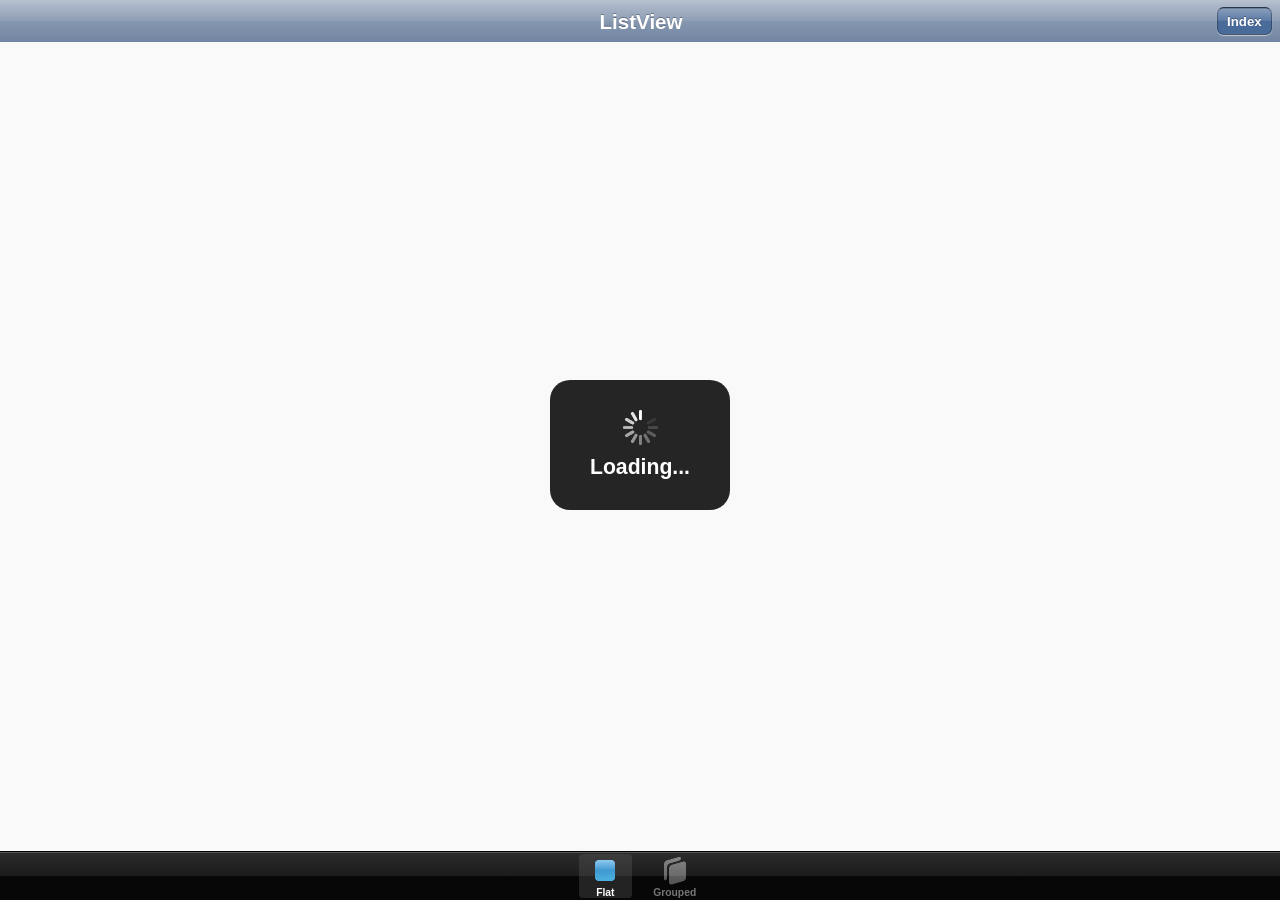
<file: NiCris.Mobile.Html.Product/index.html>
﻿<!DOCTYPE html PUBLIC "-//W3C//DTD XHTML 1.0 Transitional//EN" "http://www.w3.org/TR/xhtml1/DTD/xhtml1-transitional.dtd">
<html xmlns="http://www.w3.org/1999/xhtml">

<head>
    <title></title>
    <link href="Content/kendo/kendo.mobile.all.min.css" rel="stylesheet" type="text/css" />
    <script src="Scripts/kendo/jquery.min.js" type="text/javascript"></script>
    <script src="Scripts/kendo/kendo.mobile.min.js" type="text/javascript"></script>
</head>

<body>
    <!--This is the Flat ListView-->
    <div data-role="view" id="flat" data-init="mobileProductDataBind" data-title="ListView" data-layout="databinding">
        <ul id="flat-listview"></ul>
    </div>

    <!--This is the Grouped ListView-->
    <div data-role="view" id="grouped" data-init="mobileProductGroupedDataBind" data-transition="" data-title="ListView" data-layout="databinding">
         <ul id="grouped-listview"></ul>
    </div>

    <!--This is the application layout-->
    <div data-role="layout" data-id="databinding">
        <header data-role="header">
            <div data-role="navbar">
                <span data-role="view-title"></span>
                <a data-align="right" data-role="button" class="nav-button" href="#index">Index</a>
            </div>
        </header>

        <div data-role="footer">
            <div data-role="tabstrip">
                <a href="#flat" data-icon="stop">Flat</a>
                <a href="#grouped" data-icon="organize">Grouped</a>
            </div>
        </div>
    </div>

    <!--This is the template for the Flat ListView-->
    <script type="text/x-kendo-template" id="listviewHeadersTemplate">
        <h3 class="item-title">#= Name #</h3>
        <p class="item-info">#= kendo.format('{0:c}', Price) #</p>
        <p>#= Category.CategoryName #</p>
    </script>

    <script>
        // The base remote Url
        var base_url = "http://localhost:55689";

        // Create a reusable shared Transport object
        var productTransport = new kendo.data.RemoteTransport({
            read: {
                url: base_url + "/api/product",
                dataType: 'jsonp',              // jsonp is necessary here for cross domain calls, not just json
                type: 'GET'
            }
        });

        // Create a reusable shared DataSource object
        var datasource = new kendo.data.DataSource({
            transport: productTransport
        });

        // This function is data-bound to the flat listview
        function mobileProductDataBind() {
            $("#flat-listview").kendoMobileListView({
                dataSource: datasource,
                template: kendo.template($("#listviewHeadersTemplate").html())
            });
        }

        // This function is data-bound to the grouped listview
        function mobileProductGroupedDataBind() {
            $("#grouped-listview").kendoMobileListView({
                dataSource: kendo.data.DataSource.create({
                    transport: productTransport, 
                    group: { field: "Category.CategoryName"}
                }),
                template: "#= Name # - #= kendo.format('{0:c}', Price) #",
                fixedHeaders: true
            });
        }
    </script>

    <script>
        window.kendoMobileApplication = new kendo.mobile.Application(document.body);
    </script>

</body>
</html>
</file>
<file: NiCris.Mobile.Html.Product/Content/kendo/kendo.mobile.all.min.css>
/*
* Kendo UI Mobile v2012.2.710 (http://kendoui.com)
* Copyright 2012 Telerik AD. All rights reserved.
*
* Kendo UI Mobile commercial licenses may be obtained at http://kendoui.com/mobile-license
* If you do not own a commercial license, this file shall be governed by the trial license terms.
*/
.km-root{font-size:.92em}.km-tablet{font-size:1em}*:focus{outline:0}.km-root,.km-vertical,.km-horizontal{width:100%;height:100%;-ms-content-zooming:none;-webkit-user-select:none;-webkit-text-size-adjust:none;-moz-text-size-adjust:none;text-size-adjust:none}.km-vertical,.km-horizontal{display:table\9}.km-root>*,.km-header *,.km-footer *{margin:0;padding:0}.km-root *{-webkit-touch-callout:none;-webkit-tap-highlight-color:rgba(0,0,0,0)}.km-view{top:0;left:0;position:absolute;display:-moz-box;display:-webkit-box;display:-ms-box;display:box;height:100%;width:100%;display:table\9;-moz-box-orient:vertical;-webkit-box-orient:vertical;-ms-box-orient:vertical;box-orient:vertical;vertical-align:top}:-moz-any(.km-view,.km-vertical,.km-horizontal){overflow:hidden;position:relative}.km-splitview :-moz-any(.km-pane){overflow:hidden;position:relative}.km-content{-moz-box-flex:1;-webkit-box-flex:1;-ms-box-flex:1;box-flex:1;-moz-box-align:stretch;-webkit-box-align:stretch;-ms-box-align:stretch;box-align:stretch;display:block;width:auto;overflow:hidden;position:relative;display:table-row\9}:-moz-any(.km-content,.km-scroll-container,.km-scrollview){width:0;display:-moz-box;-moz-box-orient:vertical}.km-content p,.km-content h1,.km-content h2,.km-content h3,.km-content h4,.km-content h5,.km-content h6{margin-left:1em;margin-right:1em;margin-left:1rem;margin-right:1rem}.km-header,.km-footer{display:block;display:-moz-box;display:table-row\9;height:1px\9;-moz-box-orient:vertical;width:100%}.km-header{padding:0}.km-footer{background:#1a1a1a}[data-role="layout"]{display:none}.km-tabstrip{-moz-box-align:start;-webkit-box-align:start;-ms-box-align:start;box-align:start;-moz-box-orient:horizontal;-webkit-box-orient:horizontal;-ms-box-orient:horizontal;box-orient:horizontal;-moz-box-pack:start;display:table-row\9;padding:0}.km-header,.km-footer{position:relative;z-index:1}@media all and (-webkit-min-device-pixel-ratio:10000),not all and (-webkit-min-device-pixel-ratio:0){.km-view{display:table}.km-header,.km-footer,.km-content{display:table-row}.km-header,.km-footer{height:1px}}.km-view-title{display:none}.km-toolbar,.km-navbar,.km-button,.km-buttongroup,.km-tabstrip,.km-blackberry li.km-actionsheet-cancel>a{background-origin:border-box;position:relative;display:inline-block;padding:.4em .7em;margin:.1em;margin:.1rem;overflow:visible;border-radius:5pt;-moz-border-radius:5pt;-webkit-border-radius:5pt;text-shadow:0 -1px rgba(0,0,0,0.3);text-decoration:none}.km-toolbar,.km-navbar,.km-buttongroup,.km-tabstrip{padding:.4rem .7rem}.km-horizontal .km-toolbar,.km-horizontal .km-navbar{padding:0 .7rem}.km-horizontal .km-tabstrip{padding:.2rem .7rem}.km-button{cursor:pointer;outline:0}.km-switch input[type=checkbox]{display:none}.km-switch,.km-checkbox{text-align:left;font-size:1em;font-size:1rem;display:inline-block;width:6.4em;width:6.4rem;height:2em;height:2rem;line-height:2em;line-height:2rem;position:relative;overflow:hidden}.km-switch-wrapper,.km-slider-wrapper{display:block;height:100%;width:100%;overflow:hidden;border-radius:6px}.km-switch-background,.km-slider-background{display:block;margin:0 1px 1px -5em;height:100%;width:200%}.km-switch-container{top:0;left:0;position:absolute;display:block;height:100%;width:100%;overflow:hidden;background:transparent;border-radius:4px;-moz-border-radius:4px;-webkit-border-radius:4px;-moz-box-sizing:border-box;-webkit-box-sizing:border-box;box-sizing:border-box}.km-checkbox{width:1.8em;height:1.8em;width:1.8rem;height:1.8rem}.km-checkbox-checked:after{content:"\a0";display:block;width:100%;height:100%}.km-switch-handle{top:0;left:0;width:2.72em;height:100%;display:inline-block;margin:-1px 0 0 -1px;border-radius:5px;-moz-border-radius:5px;-webkit-border-radius:5px;box-shadow:0 0 3px 0 rgba(0,0,0,0.5);-webkit-box-shadow:0 0 3px 0 rgba(0,0,0,0.5)}.km-switch-label-on,.km-switch-label-off{display:block;width:130%;text-align:center;position:absolute}.km-switch-label-off{left:104%}.km-switch-label-on{left:-134%;text-shadow:0 -1px 0 rgba(0,0,0,0.5)}.km-badge,.km-detail{text-decoration:none;display:inline-block;vertical-align:middle;overflow:hidden;text-align:center;position:absolute;z-index:1;top:-1em;top:-.6rem;right:-0.8em;right:-.4rem;width:1.6em;height:1.6em;width:1rem;height:1rem;text-shadow:none}.km-detail{position:absolute;float:right;right:.8rem;top:50%;margin-top:-0.7em;margin-top:-.7rem;width:1.7em;height:1.7em;width:1.1rem;height:1.1rem}:-moz-any(.km-detail){width:1rem;height:1rem}.km-detail:after,.km-detail:before,.km-listview-link:after{width:.3em;height:.3em;width:.4rem;height:.4rem;content:"\a0";display:inline-block;vertical-align:middle}.km-listview-link:after,.km-detaildisclose:after{margin-left:-0.2em;margin-left:-.2rem;border:0 solid #FFF;border-width:.24em .24em 0 0;border-width:.24rem .24rem 0 0;-webkit-transform:rotate(45deg);-moz-transform:rotate(45deg);-ms-transform:rotate(45deg);-o-transform:rotate(45deg);transform:rotate(45deg)}.km-detaildisclose:before{display:none}.km-rowdelete:after,.km-rowinsert:after,.km-rowinsert:before,.km-contactadd:after,.km-contactadd:before{width:.6em;height:.1em;width:.7rem;height:.2rem;background:#FFF;margin-left:-0.18em;margin-left:-.28rem}.km-rowdelete:after{margin-left:-0.28em;margin-left:-.38rem}.km-rowinsert:after,.km-contactadd:after{width:.1em;height:.6em;width:.2rem;height:.7rem;margin-left:-0.34em;margin-left:-.44rem}.km-button::-moz-focus-inner{padding:0;border:0}.km-badge:-moz-first-node,:-moz-first-node ~ .km-badge{right:-0.5em;top:-1em}.km-root .km-buttongroup{padding:0;border-radius:0;-moz-border-radius:0;-webkit-border-radius:0;box-shadow:none;-webkit-box-shadow:none;border-color:transparent;background:0;white-space:nowrap;display:table}.km-buttongroup>.km-button{display:table-cell}.km-root .km-buttongroup .km-button{margin:0;border-width:1px 0 1px 1px;border-radius:0;-moz-border-radius:0;-webkit-border-radius:0}.km-root .km-view .km-buttongroup .km-button:first-child{-webkit-border-bottom-left-radius:5pt;-webkit-border-top-left-radius:5pt;border-radius:5pt 0 0 5pt;-moz-border-radius:5pt 0 0 5pt;-webkit-border-radius:5pt 0 0 5pt}.km-root .km-view .km-buttongroup .km-button:last-child{border-right-width:1px;-webkit-border-bottom-right-radius:5pt;-webkit-border-top-right-radius:5pt;border-radius:0 5pt 5pt 0;-moz-border-radius:0 5pt 5pt 0;-webkit-border-radius:0 5pt 5pt 0}.km-scrollview{white-space:nowrap;overflow:hidden;width:100%}.km-scrollview>div>*{-webkit-transform:translatez(0)}.km-scrollview>div>[data-role=page]{display:inline-block;min-height:1px}.km-pages{text-align:center;margin:0;padding:0}.km-pages li{display:inline-block;width:.5em;height:.55em;margin:0 .3em}.km-ios .km-buttongroup .km-button{font-size:1.2em;font-weight:bold}.km-ios .km-state-disabled .km-button,.km-android .km-state-disabled .km-button,.km-blackberry .km-state-disabled .km-button,.km-meego .km-state-disabled .km-button{color:#aaa;text-shadow:none}.km-tabstrip,.km-toolbar,.km-navbar{display:block;padding:.8em;margin:0;width:100%;border-width:0;-moz-box-sizing:border-box;-webkit-box-sizing:border-box;box-sizing:border-box;border-radius:0;-moz-border-radius:0;-webkit-border-radius:0}.km-tabstrip{text-align:center;word-spacing:-1em}.km-tabstrip .km-button{word-spacing:normal;box-shadow:none;-webkit-box-shadow:none}@media screen and (-webkit-min-device-pixel-ratio:0){.km-tabstrip{word-spacing:normal;width:100%}.km-buttongroup>.km-button{display:inline-block}}.km-toolbar,.km-navbar{padding:0 .5em;-moz-box-flex:1;-webkit-box-flex:1;-ms-box-flex:1;box-flex:1;position:relative;overflow:hidden;display:block;border-width:0 0 1px 0}.km-root div:-moz-any(.km-toolbar,.km-navbar){overflow:visible}.km-navbar .km-view-title,.km-toolbar .km-button,.km-navbar .km-button{margin-top:.5em;margin-top:.5rem;margin-bottom:.5em;margin-bottom:.5rem}.km-horizontal .km-navbar .km-view-title,.km-horizontal .km-toolbar .km-button,.km-horizontal .km-navbar .km-button{margin-top:.3em;margin-top:.3rem;margin-bottom:.3em;margin-bottom:.3rem}.km-tabstrip .km-button{font:bold 1em Helvetica,sans-serif;color:#a8a8a8;padding:.4em .8em;border-width:0;border-color:transparent;background:0;margin:0;text-align:center}.km-tabstrip .km-badge{font-size:.8em;font-weight:normal}.km-tabstrip .km-button:first-child{border-left:0}.km-tabstrip .km-button:last-child{border-right:0}.km-listview-wrapper>ul:not(.km-listview){margin:0 auto}.km-list,.km-listview{padding:0;margin:0;list-style-type:none}.km-listinset,.km-listgroupinset{margin:1em}.km-listinset,.km-listgroupinset .km-list{overflow:hidden}.km-listview .km-switch{margin-top:-0.95em;margin-top:-.95rem;position:absolute;right:.8em;right:.8rem;top:50%}.km-listview .km-list{text-indent:0}.km-list>li,.km-root .km-listview-link,.km-root .km-listview-label{margin:0;display:block;position:relative;list-style-type:none;vertical-align:middle;-moz-box-sizing:border-box;-webkit-box-sizing:border-box;box-sizing:border-box;padding:.5em .7em;text-shadow:none}.km-group-title{display:block;font-weight:bold;padding:.2em 0;text-indent:.8em}.km-listgroupinset .km-group-title{margin-top:1em;line-height:1.65em}.km-root .km-content .km-list>li:first-child{border-top:0}.km-root .km-content .km-list>li:last-child{border-bottom:0}.km-root .km-listview-link,.km-root .km-listview-label{text-decoration:none;margin:-0.5em -0.7em}.km-listview-link:after,.km-listview-label:after{border-color:#777;content:"\a0";display:block;position:absolute;right:1em;right:1rem;top:50%;margin-top:-0.25em;margin-top:-.25rem}.km-scroller-pull{width:100%;display:block;position:absolute;line-height:60px;font-size:1.4em;text-align:center;-webkit-transform:translate3d(0,-60px,0);-moz-transform:translate3d(0,-60px,0);-ms-transform:translate3d(0,-60px,0);-o-transform:translate3d(0,-60px,0);transform:translate3d(0,-60px,0)}.km-scroller-pull .km-template{display:inline-block;width:200px;text-align:left}.km-load-more .km-icon,.km-root .km-scroller-pull .km-icon{display:inline-block;height:2em;margin-right:1em;vertical-align:middle;width:2em;-webkit-transform:rotate(0deg);-moz-transform:rotate(0deg);-ms-transform:rotate(0deg);-o-transform:rotate(0deg);transform:rotate(0deg);-webkit-transition:-webkit-transform 300ms linear;-moz-transition:-moz-transform 300ms linear;-ms-transition:-ms-transform 300ms linear;-o-transition:-o-transform 300ms linear;transition:transform 300ms linear}.km-root .km-scroller-release .km-icon{-webkit-transform:rotate(180deg);-moz-transform:rotate(180deg);-ms-transform:rotate(180deg);-o-transform:rotate(180deg);transform:rotate(180deg)}.km-root .km-scroller-refresh .km-icon{-webkit-transition:none;-moz-transition:none;-ms-transition:none;-o-transition:none;transition:none}.km-default-content{padding:1em}.km-item label:before,.km-item label.km-item-checked:after{position:absolute;content:" ";display:block;top:50%;left:.6em;width:36px;height:36px;margin-top:-18px}.km-detail .km-text{display:none}.km-detail .km-icon,.km-button .km-icon,.km-list .km-icon,.km-ios .km-button .km-icon{width:1.1em;height:1.1em;margin-left:-0.3em;margin-right:.3em;vertical-align:text-top;display:inline-block;background-size:auto 100%}.km-root .km-view .km-notext{margin-left:0;margin-right:0}.km-list .km-switch{position:absolute;top:50%;right:.8em;right:.8rem;margin-top:-1em;margin-top:-1rem}.km-detail .km-icon{top:20%;left:20%;width:60%;height:60%;margin:0;position:absolute;-moz-box-sizing:border-box;-webkit-box-sizing:border-box;box-sizing:border-box}.km-buttongroup .km-button .km-icon{width:1em;height:1em;margin:0 .16em 0 0}.km-tabstrip .km-button .km-icon{width:4em;height:4em;width:2.5rem;height:2.5rem;margin:0 auto;display:block}.km-phone .km-tabstrip .km-icon{height:2.2rem;width:2.2rem}.km-phone .km-horizontal .km-tabstrip .km-icon{height:2rem;width:2rem}.km-slider{width:10em;height:.6em;line-height:.6em;position:relative;padding:.5em .7em;display:inline-block;vertical-align:middle}.km-slider-container{top:0;left:0;margin:0;width:100%;height:100%;display:block;position:absolute;border-radius:5px;-moz-border-radius:5px;-webkit-border-radius:5px}.km-slider-handle{top:0;left:0;width:1.25em;height:1.25em;display:block;position:absolute;border-radius:1em;-moz-border-radius:1em;-webkit-border-radius:1em;box-shadow:0 1px 1px rgba(0,0,0,0.5);-webkit-box-shadow:0 1px 1px rgba(0,0,0,0.5)}.km-slider-wrapper{border-radius:5px;-moz-border-radius:5px;-webkit-border-radius:5px}.km-slider-background{width:24em;margin-left:-12em}.km-touch-scrollbar{position:absolute;visibility:hidden;z-index:200000;height:.3em;width:.3em;background-color:#333;opacity:0;border-radius:.4em;-moz-border-radius:.4em;-webkit-border-radius:.4em;-webkit-transform-origin:0 0;-moz-transform-origin:0 0;-ms-transform-origin:0 0;-o-transform-origin:0 0;transform-origin:0 0;-webkit-transition:opacity .3s linear;-moz-transition:opacity .3s linear;-ms-transition:opacity .3s linear;-o-transition:opacity .3s linear;transition:opacity .3s linear}.km-vertical-scrollbar{height:100%;right:1px;top:0}.km-horizontal-scrollbar{width:100%;left:0;bottom:1px}.km-scrollview,.km-scroll-container{-moz-user-select:none;-webkit-user-select:none;user-select:none;-moz-user-select:-moz-none;-webkit-margin-collapse:separate}.km-scroll-wrapper{position:relative}.km-scroll-header{position:absolute;z-index:1001;width:100%;top:0;left:0}.km-leftitem,.km-rightitem{z-index:1;position:relative;float:right}.km-leftitem{float:left}.km-root .km-leftitem ~ .km-view-title,.km-root .km-rightitem ~ .km-view-title{position:absolute;left:0}.km-dialog{position:absolute;min-width:19em;max-width:25em;overflow:hidden;border-radius:1em;-moz-border-radius:1em;-webkit-border-radius:1em}.km-dialog-title{position:static;float:none;height:2.6em;margin-top:-2.6em;font-size:1.22em;line-height:3em;border-radius:1em;-moz-border-radius:1em;-webkit-border-radius:1em}.km-dialog:before{content:"\a0";display:block;overflow:visible;width:100%;height:3em;opacity:.2}.km-dialog-content{font-weight:normal;min-height:2em;text-align:center}.km-dialog .km-button{display:block;margin:.4em;font-size:1.3em;text-align:center;padding:.44em;-moz-user-select:none;-webkit-user-select:none;user-select:none;border-radius:4px;-moz-border-radius:4px;-webkit-border-radius:4px}.km-loader{top:50%;left:50%;width:180px;height:130px;opacity:.85;z-index:100000;padding:30px 30px;position:absolute;margin-top:-70px;margin-left:-90px;-moz-box-sizing:border-box;-webkit-box-sizing:border-box;box-sizing:border-box;background-color:black;border-radius:20px;-moz-border-radius:20px;-webkit-border-radius:20px}.km-loader h1{font-size:1.6em;color:white;text-align:center;margin-top:10px}.km-loader .km-loading,.km-load-more .km-icon,.km-scroller-refresh .km-icon{background-color:#fff;animation:km-spin 1s infinite linear;-moz-animation:km-spin 1s infinite linear;-webkit-animation:km-spin 1s infinite linear;display:block;margin:0 auto;width:35px;height:35px}@-webkit-keyframes km-spin{from{-webkit-transform:rotate(0deg)}to{-webkit-transform:rotate(360deg)}}@-moz-keyframes km-spin{from{-moz-transform:rotate(0deg)}to{-moz-transform:rotate(360deg)}}@-webkit-keyframes km-ios-spin{0%{-webkit-transform:rotate(0deg)}8.32%{-webkit-transform:rotate(0deg)}8.33%{-webkit-transform:rotate(30deg)}16.65%{-webkit-transform:rotate(30deg)}16.66%{-webkit-transform:rotate(60deg)}24.99%{-webkit-transform:rotate(60deg)}25%{-webkit-transform:rotate(90deg)}33.32%{-webkit-transform:rotate(90deg)}33.33%{-webkit-transform:rotate(120deg)}41.65%{-webkit-transform:rotate(120deg)}41.66%{-webkit-transform:rotate(150deg)}49.99%{-webkit-transform:rotate(150deg)}50%{-webkit-transform:rotate(180deg)}58.32%{-webkit-transform:rotate(180deg)}58.33%{-webkit-transform:rotate(210deg)}66.65%{-webkit-transform:rotate(210deg)}66.66%{-webkit-transform:rotate(240deg)}74.99%{-webkit-transform:rotate(240deg)}75%{-webkit-transform:rotate(270deg)}83.32%{-webkit-transform:rotate(270deg)}83.33%{-webkit-transform:rotate(300deg)}91.65%{-webkit-transform:rotate(300deg)}91.66%{-webkit-transform:rotate(330deg)}99.99%{-webkit-transform:rotate(330deg)}100%{-webkit-transform:rotate(360deg)}}.km-list input[type=password],.km-list input[type=search],.km-list input[type=number],.km-list input[type=tel],.km-list input[type=url],.km-list input[type=email],.km-list input[type=text]:not(.k-input),.km-list input[type=month],.km-list input[type=color],.km-list input[type=week],.km-list input[type=date],.km-list input[type=time],.km-list input[type=datetime],.km-list select:not([multiple]),.km-list .k-dropdown{width:50%;-moz-box-sizing:border-box;-webkit-box-sizing:border-box;box-sizing:border-box}.km-root input:not([type=button]):not([type=submit]):not([type=reset]):not([type=image]):not([type=checkbox]):not([type=radio]):not(.k-input):not(.k-button),.km-root select:not([multiple]),.km-root .k-dropdown{font-size:1.2rem}.km-list input[type=checkbox],.km-list input[type=radio]{-moz-appearance:none;-webkit-appearance:none;background:0}.km-root input{-moz-user-select:text;-webkit-user-select:text;user-select:text}.km-root input[readonly],.km-root select:not([multiple]){-moz-user-select:none;-webkit-user-select:none;user-select:none}.km-root .km-list input:not([type=button]):not([type=submit]):not([type=reset]):not([type=image]):not(.k-input):not(.k-button),.km-root .km-list select:not([multiple]),.km-root .km-list .k-dropdown{position:absolute;right:.8em;top:50%;line-height:normal;margin-top:-0.5em;z-index:1}.km-root .km-list input:not([type=button]):not([type=submit]):not([type=reset]):not([type=image]):not([type=checkbox]):not([type=radio]):not(.k-input):not(.k-button),.km-root .km-list select:not([multiple]),.km-root .km-list .k-dropdown{right:0;margin-top:-0.95em}.km-root .k-dropdown-wrap{display:inline-block}.km-root .km-listview-label:after,.km-root input ~ .km-listview-link:after,.km-root select ~ .km-listview-link:after,.km-root .k-dropdown ~ .km-listview-link:after{display:none}.km-root .k-dropdown select,.km-root .k-dropdown .k-select{display:none}.km-root .km-popup .k-item,.km-actionsheet>li{list-style-type:none;padding:inherit 1em;border-bottom:1px solid #555;-moz-box-sizing:border-box;-webkit-box-sizing:border-box;box-sizing:border-box}.km-actionsheet>li{line-height:2em;border-bottom:0}.km-root .km-popup .k-list,.km-actionsheet{padding:0;margin:0}.km-root .km-popup .k-item:last-child,.km-actionsheet>li:last-child{border:0}.km-shim{left:0;bottom:0;position:absolute;width:100%;height:100%;background:rgba(0,0,0,0.6);z-index:10001;-moz-box-sizing:border-box;-webkit-box-sizing:border-box;box-sizing:border-box}.km-shim .k-animation-container,.km-actionsheet-wrapper{width:100%;box-shadow:none;-webkit-box-shadow:none;border:0}.km-shim .k-animation-container{width:auto}.km-listview-label input[type=radio],.km-listview-label input[type=checkbox]{border:0;font-size:inherit;width:1em;height:.9em}.km-load-more{display:block;padding:.3em 0 1.2em;height:2.6em;text-align:center}.km-root div.km-splitview{-moz-box-orient:horizontal;-webkit-box-orient:horizontal;-ms-box-orient:horizontal;box-orient:horizontal;-moz-box-direction:normal;-webkit-box-direction:normal;-ms-box-direction:normal;box-direction:normal}.km-root .km-splitview.km-split-vertical{-moz-box-orient:vertical;-webkit-box-orient:vertical;-ms-box-orient:vertical;box-orient:vertical}.km-splitview>.km-pane{-moz-box-flex:2;-webkit-box-flex:2;-ms-box-flex:2;box-flex:2}.km-splitview>.km-pane:first-child{-moz-box-flex:1;-webkit-box-flex:1;-ms-box-flex:1;box-flex:1}.km-split-horizontal>.km-pane{height:100%}.km-pane{position:relative}.km-popup-wrapper,.km-modalview-wrapper{z-index:10001;position:relative;overflow:hidden;background:0;border:0;box-shadow:none;-webkit-box-shadow:none}.km-popup-overlay{position:absolute;width:100%;height:100%;z-index:10000}.km-popup-arrow,.km-popup-arrow:after,.km-down .km-popup-arrow:before{position:absolute;width:15px;height:15px;top:0;left:0;z-index:2}.km-left .km-popup-arrow,.km-right .km-popup-arrow{margin-top:-8px}.km-up .km-popup-arrow,.km-down .km-popup-arrow{margin-left:-8px}.km-popup-arrow:after,.km-down .km-popup-arrow:before{display:block;content:"\a0";width:0;height:0}.km-up .km-popup-arrow{top:auto;bottom:0}.km-left .km-popup-arrow{left:auto;right:0}.km-popup.km-pane{-moz-box-sizing:border-box;-webkit-box-sizing:border-box;box-sizing:border-box;width:100%;height:100%}.km-modalview{overflow:hidden;position:relative;width:100%;height:100%}.km-modalview .km-content{box-flex:1}.km-stretched-view{display:-webkit-box}.km-stretched-view>*{width:100%}.km-about,.km-action,.km-add,.km-battery,.km-bookmarks,.km-camera,.km-cart,.km-compose,.km-contacts,.km-delete,.km-details,.km-download,.km-downloads,.km-edit,.km-fastforward,.km-favorites,.km-featured,.km-globe,.km-history,.km-home,.km-info,.km-more,.km-mostrecent,.km-mostviewed,.km-organize,.km-pause,.km-play,.km-recents,.km-refresh,.km-reply,.km-rewind,.km-search,.km-settings,.km-share,.km-sounds,.km-stop,.km-toprated,.km-trash,.km-volume,.km-wifi,.km-loading,.km-load-more .km-icon,.km-scroller-refresh .km-icon,.km-scroller-pull .km-icon{-webkit-mask-box-image:none;-webkit-mask-image:url("images/icons.png");-webkit-mask-size:auto 100%}body:after{content:url("images/icons.png");display:none}.km-action{-webkit-mask-position-x:0;clip-path:url("images/iconmasks.svg#action")}.km-add{-webkit-mask-position-x:2%;clip-path:url("images/iconmasks.svg#add")}.km-battery{-webkit-mask-position-x:4%;clip-path:url("images/iconmasks.svg#battery")}.km-bookmarks{-webkit-mask-position-x:6%;clip-path:url("images/iconmasks.svg#bookmarks")}.km-camera{-webkit-mask-position-x:8%;clip-path:url("images/iconmasks.svg#camera")}.km-cart{-webkit-mask-position-x:10%;clip-path:url("images/iconmasks.svg#cart")}.km-edit,.km-compose{-webkit-mask-position-x:12%;clip-path:url("images/iconmasks.svg#edit")}.km-contacts{-webkit-mask-position-x:14%;clip-path:url("images/iconmasks.svg#contacts")}.km-trash,.km-delete{-webkit-mask-position-x:16%;clip-path:url("images/iconmasks.svg#trash")}.km-details{-webkit-mask-position-x:18%;clip-path:url("images/iconmasks.svg#details")}.km-download,.km-downloads{-webkit-mask-position-x:20%;clip-path:url("images/iconmasks.svg#download")}.km-fastforward{-webkit-mask-position-x:22%;clip-path:url("images/iconmasks.svg#fastforward")}.km-toprated,.km-favorites{-webkit-mask-position-x:24%;clip-path:url("images/iconmasks.svg#toprated")}.km-featured{-webkit-mask-position-x:26%;clip-path:url("images/iconmasks.svg#featured")}.km-globe{-webkit-mask-position-x:28%;clip-path:url("images/iconmasks.svg#globe")}.km-history{-webkit-mask-position-x:30%;clip-path:url("images/iconmasks.svg#history")}.km-home{-webkit-mask-position-x:32%;clip-path:url("images/iconmasks.svg#home")}.km-info,.km-about{-webkit-mask-position-x:34%;clip-path:url("images/iconmasks.svg#info")}.km-more{-webkit-mask-position-x:36%;clip-path:url("images/iconmasks.svg#more")}.km-android .km-more{-webkit-mask-position-x:68%;clip-path:url("images/iconmasks.svg#androidmore")}.km-meego .km-more{-webkit-mask-position-x:70%;clip-path:url("images/iconmasks.svg#meegomore")}.km-mostrecent{-webkit-mask-position-x:38%;clip-path:url("images/iconmasks.svg#mostrecent")}.km-mostviewed{-webkit-mask-position-x:40%;clip-path:url("images/iconmasks.svg#mostviewed")}.km-organize{-webkit-mask-position-x:42%;clip-path:url("images/iconmasks.svg#organize")}.km-pause{-webkit-mask-position-x:44%;clip-path:url("images/iconmasks.svg#pause")}.km-play{-webkit-mask-position-x:46%;clip-path:url("images/iconmasks.svg#play")}.km-recents{-webkit-mask-position-x:48%;clip-path:url("images/iconmasks.svg#recents")}.km-refresh{-webkit-mask-position-x:50%;clip-path:url("images/iconmasks.svg#refresh")}.km-reply{-webkit-mask-position-x:52%;clip-path:url("images/iconmasks.svg#reply")}.km-rewind{-webkit-mask-position-x:54%;clip-path:url("images/iconmasks.svg#rewind")}.km-search{-webkit-mask-position-x:56%;clip-path:url("images/iconmasks.svg#search")}.km-settings{-webkit-mask-position-x:58%;clip-path:url("images/iconmasks.svg#settings")}.km-share{-webkit-mask-position-x:60%;clip-path:url("images/iconmasks.svg#share")}.km-sounds,.km-volume{-webkit-mask-position-x:62%;clip-path:url("images/iconmasks.svg#sounds")}.km-stop{-webkit-mask-position-x:64%;clip-path:url("images/iconmasks.svg#stop")}.km-wifi{-webkit-mask-position-x:66%;clip-path:url("images/iconmasks.svg#wifi")}.km-ios .km-loading,.km-ios .km-load-more .km-icon,.km-ios .km-scroller-refresh .km-icon{-webkit-mask-position-x:72%;clip-path:url("images/iconmasks.svg#iosrefresh")}.km-meego .km-loading,.km-meego .km-load-more .km-icon,.km-meego .km-scroller-refresh .km-icon{-webkit-mask-position-x:74%;clip-path:url("images/iconmasks.svg#meegorefresh")}.km-root .km-android .km-loading,.km-android .km-load-more .km-icon,.km-root .km-android .km-scroller-refresh .km-icon{-webkit-mask-image:none;background:url("images/icons.png");background-size:auto 100%;background-position-x:76%}.km-blackberry .km-loading,.km-blackberry .km-load-more .km-icon,.km-blackberry .km-scroller-refresh .km-icon{-webkit-mask-position-x:78%;clip-path:url("images/iconmasks.svg#berryrefresh")}.km-scroller-pull .km-icon{-webkit-mask-position-x:80%;clip-path:url("images/iconmasks.svg#pullrefresh")}.km-ios{background:#fff;font:bold .9em HelveticaNeue,sans-serif;font-size:.9rem}.km-ios .km-view{overflow:hidden}.km-ios .km-view-title,.km-ios .km-dialog-title{position:relative;display:block;text-align:center;color:#fff;font-size:1.2em;font-size:1.4rem;line-height:1.5em;line-height:1.86rem;border:1px solid transparent;font-weight:bold;text-shadow:0 -1px rgba(0,0,0,0.3);float:left;width:100%}.km-ios .km-toolbar,.km-ios .km-navbar,.km-ios .km-button,.km-ios .km-tabstrip,.km-ios .km-popup .k-item,.km-ios .km-actionsheet>li>a{background-image:linear-gradient(top,rgba(255,255,255,0.5),rgba(255,255,255,0.45) 6%,rgba(255,255,255,0.2) 50%,rgba(255,255,255,0.15) 50%,rgba(100,100,100,0));-webkit-tap-highlight-color:rgba(0,0,0,0);color:#FFF;overflow:visible;border-radius:5pt;-moz-border-radius:5pt;-webkit-border-radius:5pt;text-shadow:0 -1px rgba(0,0,0,0.3);text-decoration:none;border:1px solid #394d68;border-color:#2f3740 #394d68 #375073;background-color:#7185a2;background-image:-webkit-gradient(linear,50% 0,50% 100%,color-stop(0,rgba(255,255,255,0.5)),color-stop(0.06,rgba(255,255,255,0.45)),color-stop(0.5,rgba(255,255,255,0.2)),color-stop(0.5,rgba(255,255,255,0.15)),color-stop(1,rgba(100,100,100,0)));background-image:-moz-linear-gradient(top,rgba(255,255,255,0.5),rgba(255,255,255,0.45) 6%,rgba(255,255,255,0.2) 50%,rgba(255,255,255,0.15) 50%,rgba(100,100,100,0));background-image:-ms-linear-gradient(top,rgba(255,255,255,0.5),rgba(255,255,255,0.45) 6%,rgba(255,255,255,0.2) 50%,rgba(255,255,255,0.15) 50%,rgba(100,100,100,0));background-image:-o-linear-gradient(top,rgba(255,255,255,0.5),rgba(255,255,255,0.45) 6%,rgba(255,255,255,0.2) 50%,rgba(255,255,255,0.15) 50%,rgba(100,100,100,0))}.km-ios .km-button{border-color:rgba(0,0,0,0.5) rgba(0,0,0,0.3) rgba(0,0,0,0.3);background:linear-gradient(top,rgba(0,0,0,0.3),rgba(0,0,0,0) 5%,rgba(0,0,0,0) 98%,rgba(70,70,70,0.5)),linear-gradient(top,rgba(255,255,255,0.35),rgba(255,255,255,0.1) 50%,rgba(255,255,255,0) 50%,rgba(255,255,255,0)) #496b9a;box-shadow:0 1px 1px rgba(255,255,255,0.5);-webkit-box-shadow:0 1px 1px rgba(255,255,255,0.5);background:-webkit-gradient(linear,50% 0,50% 100%,color-stop(0,rgba(0,0,0,0.3)),color-stop(0.05,rgba(0,0,0,0)),color-stop(0.98,rgba(0,0,0,0)),color-stop(1,rgba(70,70,70,0.5))),-webkit-gradient(linear,50% 0,50% 100%,color-stop(0,rgba(255,255,255,0.35)),color-stop(0.5,rgba(255,255,255,0.1)),color-stop(0.5,rgba(255,255,255,0)),color-stop(1,rgba(255,255,255,0))) #496b9a;background:-moz-linear-gradient(top,rgba(0,0,0,0.3),rgba(0,0,0,0) 5%,rgba(0,0,0,0) 98%,rgba(70,70,70,0.5)),-moz-linear-gradient(top,rgba(255,255,255,0.35),rgba(255,255,255,0.1) 50%,rgba(255,255,255,0) 50%,rgba(255,255,255,0)) #496b9a;background:-ms-linear-gradient(top,rgba(0,0,0,0.3),rgba(0,0,0,0) 5%,rgba(0,0,0,0) 98%,rgba(70,70,70,0.5)),-ms-linear-gradient(top,rgba(255,255,255,0.35),rgba(255,255,255,0.1) 50%,rgba(255,255,255,0) 50%,rgba(255,255,255,0)) #496b9a;background:-o-linear-gradient(top,rgba(0,0,0,0.3),rgba(0,0,0,0) 5%,rgba(0,0,0,0) 98%,rgba(70,70,70,0.5)),-o-linear-gradient(top,rgba(255,255,255,0.35),rgba(255,255,255,0.1) 50%,rgba(255,255,255,0) 50%,rgba(255,255,255,0)) #496b9a}.km-ios .km-button:active{background-color:#263e6c}.km-ios li.km-state-active{border-width:0;color:white}.km-ios .km-back{margin-left:1em}.km-ios .km-back .km-text{position:relative;z-index:1}.km-ios .km-back:before{margin-bottom:2px;content:"\a0";background-color:inherit;background-image:linear-gradient(left top,rgba(255,255,255,0.35),rgba(255,255,255,0.1) 49%,rgba(255,255,255,0) 49%,rgba(255,255,255,0));-webkit-mask-image:-webkit-gradient(linear,left bottom,right top,from(#000),color-stop(0.5,#000),color-stop(0.5,transparent),to(transparent));border-left:solid 1px rgba(0,0,0,0.5);border-bottom:solid 1px #aaa;width:1em;height:1em;display:block;position:absolute;overflow:hidden;left:-0.36em;top:.12em;zoom:1.66;-webkit-transform:rotate(45deg);-moz-transform:rotate(45deg);-ms-transform:rotate(45deg);-o-transform:rotate(45deg);transform:rotate(45deg);-moz-box-sizing:border-box;-webkit-box-sizing:border-box;box-sizing:border-box;border-radius:.2em;-moz-border-radius:.2em;-webkit-border-radius:.2em;box-shadow:inset 0 -1px 1px 0 rgba(0,0,0,.4);-webkit-box-shadow:inset 0 -1px 1px 0 rgba(0,0,0,.4);background-image:-webkit-gradient(linear,0 0,100% 100%,color-stop(0,rgba(255,255,255,0.35)),color-stop(0.49,rgba(255,255,255,0.1)),color-stop(0.49,rgba(255,255,255,0)),color-stop(1,rgba(255,255,255,0)));background-image:-moz-linear-gradient(left top,rgba(255,255,255,0.35),rgba(255,255,255,0.1) 49%,rgba(255,255,255,0) 49%,rgba(255,255,255,0));background-image:-ms-linear-gradient(left top,rgba(255,255,255,0.35),rgba(255,255,255,0.1) 49%,rgba(255,255,255,0) 49%,rgba(255,255,255,0));background-image:-o-linear-gradient(left top,rgba(255,255,255,0.35),rgba(255,255,255,0.1) 49%,rgba(255,255,255,0) 49%,rgba(255,255,255,0))}.km-ios3 .km-back:before,.km-ios4 .km-back:before,.km-ios5 .km-back:before{background-image:linear-gradient(left top,rgba(255,255,255,0.35),rgba(255,255,255,0.1) 50%,rgba(255,255,255,0) 50%,rgba(255,255,255,0));top:.14em;left:-0.4em;zoom:1.72;background-image:-webkit-gradient(linear,0 0,100% 100%,color-stop(0,rgba(255,255,255,0.35)),color-stop(0.5,rgba(255,255,255,0.1)),color-stop(0.5,rgba(255,255,255,0)),color-stop(1,rgba(255,255,255,0)));background-image:-moz-linear-gradient(left top,rgba(255,255,255,0.35),rgba(255,255,255,0.1) 50%,rgba(255,255,255,0) 50%,rgba(255,255,255,0));background-image:-ms-linear-gradient(left top,rgba(255,255,255,0.35),rgba(255,255,255,0.1) 50%,rgba(255,255,255,0) 50%,rgba(255,255,255,0));background-image:-o-linear-gradient(left top,rgba(255,255,255,0.35),rgba(255,255,255,0.1) 50%,rgba(255,255,255,0) 50%,rgba(255,255,255,0))}.km-ios :-moz-first-node.km-back:before{border-radius:0 1rem 0 .4rem;left:-0.6em;top:.27em;width:1.5em;height:1.5em;box-shadow:none;-webkit-box-shadow:none}.km-ios .km-switch{font-family:HelveticaNeue,Arial,sans-serif;-webkit-transform:translatez(0)}.km-ios5 .km-switch-wrapper{overflow:hidden;background-color:#f0f0f0}.km-ios .km-switch-background,.km-ios .km-slider-background{background:linear-gradient(top,#dbdbdb,#eee 50%) 6.4em 0 no-repeat #3074e7;background:-webkit-gradient(linear,50% 0,50% 100%,color-stop(0,#dbdbdb),color-stop(0.5,#eee)) 6.4em 0 no-repeat #3074e7;background:-moz-linear-gradient(top,#dbdbdb,#eee 50%) 6.4em 0 no-repeat #3074e7;background:-ms-linear-gradient(top,#dbdbdb,#eee 50%) 6.4em 0 no-repeat #3074e7;background:-o-linear-gradient(top,#dbdbdb,#eee 50%) 6.4em 0 no-repeat #3074e7}.km-ios5 .km-switch-background{background-color:#007ee9;background-position:3.8rem 0;margin-left:-3rem}.km-ios .km-switch-background:after{content:"\a0";display:inline-block;margin:0;width:100%;height:50%;line-height:100%;vertical-align:bottom;background:linear-gradient(top,rgba(255,255,255,0.14) 0,rgba(255,255,255,0.4));background:-webkit-gradient(linear,50% 0,50% 100%,color-stop(0,rgba(255,255,255,0.14)),color-stop(1,rgba(255,255,255,0.4)));background:-moz-linear-gradient(top,rgba(255,255,255,0.14) 0,rgba(255,255,255,0.4));background:-ms-linear-gradient(top,rgba(255,255,255,0.14) 0,rgba(255,255,255,0.4));background:-o-linear-gradient(top,rgba(255,255,255,0.14) 0,rgba(255,255,255,0.4))}.km-ios5 .km-switch-background:after{margin:0 0 0 .3rem;width:78%}.km-ios .km-switch-container{padding:0;border:1px solid #999;box-shadow:inset 0 2px 2px 0 rgba(0,0,0,0.3);-webkit-box-shadow:inset 0 2px 2px 0 rgba(0,0,0,0.3);background:linear-gradient(top,rgba(0,0,0,0),rgba(0,0,0,0) 95%,rgba(0,0,0,0.2));-webkit-box-shadow:inset 0 2px 2px 0 rgba(0,0,0,0.3);-webkit-box-shadow:inset 0 2px 2px 0 rgba(0,0,0,0.3);-webkit-box-shadow:inset 0 2px 2px 0 rgba(0,0,0,0.3);-webkit-box-shadow:inset 0 2px 2px 0 rgba(0,0,0,0.3)}.km-ios .km-checkbox{border:3px solid #e5e5e5;background-color:#fff;border-radius:15px;-moz-border-radius:15px;-webkit-border-radius:15px;-webkit-transition:all 100ms ease-out;-moz-transition:all 100ms ease-out;-ms-transition:all 100ms ease-out;-o-transition:all 100ms ease-out;transition:all 100ms ease-out}.km-ios .km-checkbox-checked{border-color:#fff;background-color:#b00;background-image:linear-gradient(top,#f1969b,rgba(230,70,78,0.5) 50%,rgba(222,11,21,0.5) 50%,rgba(183,0,0,0));box-shadow:0 2px 3px #333;-webkit-box-shadow:0 2px 3px #333;background-image:-webkit-gradient(linear,50% 0,50% 100%,color-stop(0,#f1969b),color-stop(0.5,rgba(230,70,78,0.5)),color-stop(0.5,rgba(222,11,21,0.5)),color-stop(1,rgba(183,0,0,0)));background-image:-moz-linear-gradient(top,#f1969b,rgba(230,70,78,0.5) 50%,rgba(222,11,21,0.5) 50%,rgba(183,0,0,0));background-image:-ms-linear-gradient(top,#f1969b,rgba(230,70,78,0.5) 50%,rgba(222,11,21,0.5) 50%,rgba(183,0,0,0));background-image:-o-linear-gradient(top,#f1969b,rgba(230,70,78,0.5) 50%,rgba(222,11,21,0.5) 50%,rgba(183,0,0,0))}.km-ios .km-checkbox-checked:after{background:transparent url("images/ios-sprite.png") 2px -117px no-repeat}.km-ios .km-switch-handle{margin:-1px 1px 0 -1px;border:1px solid #969696;background:linear-gradient(top,#fff,#d7d7d7 5%,#fff);background:-webkit-gradient(linear,50% 0,50% 100%,color-stop(0,#fff),color-stop(0.05,#d7d7d7),color-stop(1,#fff));background:-moz-linear-gradient(top,#fff,#d7d7d7 5%,#fff);background:-ms-linear-gradient(top,#fff,#d7d7d7 5%,#fff);background:-o-linear-gradient(top,#fff,#d7d7d7 5%,#fff)}.km-ios .km-switch-label-off{color:#7f7f7f}.km-ios .km-switch-label-on{color:#fff}.km-ios5 .km-switch{width:4.6rem;height:1.6rem;line-height:1.65rem;overflow:hidden}.km-ios5 .km-switch-container{padding:1px 0 1px 1px;border-width:0}.km-ios5 .km-switch-handle{width:1.5rem;margin:-1px 1px 0 -1px;box-shadow:inset 0 0 0 1px #fff;-webkit-box-shadow:inset 0 0 0 1px #fff}.km-ios5 .km-switch-handle,.km-ios5 .km-switch-wrapper,.km-ios5 .km-switch-container,.km-ios5 .km-switch-background:after{border-radius:1rem;-moz-border-radius:1rem;-webkit-border-radius:1rem}.km-ios5 .km-switch-background:after{border-radius:1rem 1rem .5rem .5rem;-moz-border-radius:1rem 1rem .5rem .5rem;-webkit-border-radius:1rem 1rem .5rem .5rem}.km-ios5 .km-switch-label-on,.km-ios5 .km-switch-label-off{width:200%;font-size:1.05rem;line-height:1.5rem}.km-ios5 .km-switch-label-off{left:1.4rem}.km-ios5 .km-switch-label-on{left:-2.9rem}.km-ios .km-badge,.km-ios .km-detail{background-image:linear-gradient(top,rgba(255,255,255,0.5),rgba(255,255,255,0.2) 50%,rgba(255,255,255,0.1) 50%,rgba(255,255,255,0));color:#FFF;border:.3em solid #FFF;font-size:.72em;font-size:.82rem;line-height:1.6em;line-height:1rem;padding:0;background-color:#bc0404;box-shadow:0 3px 3px #000;-webkit-box-shadow:0 3px 3px #000;border-radius:2em;-moz-border-radius:2em;-webkit-border-radius:2em;background-clip:padding-box;background-image:-webkit-gradient(linear,50% 0,50% 100%,color-stop(0,rgba(255,255,255,0.5)),color-stop(0.5,rgba(255,255,255,0.2)),color-stop(0.5,rgba(255,255,255,0.1)),color-stop(1,rgba(255,255,255,0)));background-image:-moz-linear-gradient(top,rgba(255,255,255,0.5),rgba(255,255,255,0.2) 50%,rgba(255,255,255,0.1) 50%,rgba(255,255,255,0));background-image:-ms-linear-gradient(top,rgba(255,255,255,0.5),rgba(255,255,255,0.2) 50%,rgba(255,255,255,0.1) 50%,rgba(255,255,255,0));background-image:-o-linear-gradient(top,rgba(255,255,255,0.5),rgba(255,255,255,0.2) 50%,rgba(255,255,255,0.1) 50%,rgba(255,255,255,0))}.km-ios .km-detail{line-height:1.4em;line-height:.8rem;border:.2em solid #FFF;border-width:.15rem;box-shadow:0 1px 3px rgba(0,0,0,0.5);-webkit-box-shadow:0 1px 3px rgba(0,0,0,0.5);background-color:#1f6dd8}.km-ios5 .km-listview .km-switch{margin-top:-.85rem}.km-ios .km-list .km-icon{background-color:#000}.km-ios li.km-state-active .km-icon{background-color:#fff}.km-ios .km-detail .km-icon{left:5%;top:10%;width:90%;height:90%;background-color:#fff}.km-ios :-moz-any(.km-detail) .km-icon{top:5%;left:7%}.km-ios .km-rowinsert{background-color:#24870d}.km-ios .km-rowdelete{background-color:#b01b1a}.km-ios .km-buttongroup{border:0;background:0;padding:0 1px 1px 0}.km-ios .km-buttongroup .km-button{border-right-width:0;color:#929292;text-shadow:0 1px rgba(255,255,255,0.8);border-color:rgba(0,0,0,0.4);background-image:linear-gradient(top,#fbfbfb,#e1e1e1 50%,#c8c8c8);box-shadow:0 1px 0 0 rgba(255,255,255,0.4);-webkit-box-shadow:0 1px 0 0 rgba(255,255,255,0.4);background-image:-webkit-gradient(linear,50% 0,50% 100%,color-stop(0,#fbfbfb),color-stop(0.5,#e1e1e1),color-stop(1,#c8c8c8));background-image:-moz-linear-gradient(top,#fbfbfb,#e1e1e1 50%,#c8c8c8);background-image:-ms-linear-gradient(top,#fbfbfb,#e1e1e1 50%,#c8c8c8);background-image:-o-linear-gradient(top,#fbfbfb,#e1e1e1 50%,#c8c8c8)}.km-ios .km-buttongroup .km-button:last-child{border-right-width:1px}.km-ios .km-buttongroup .km-state-active{color:#fff;text-shadow:none;border-color:rgba(0,0,0,0.4);border-width:1px 0 1px 1px;background-color:#3d7eeb;background-image:linear-gradient(top,rgba(0,0,0,0.3),rgba(0,0,0,0) 50%,rgba(255,255,255,0.05) 50%,rgba(255,255,255,0.25));box-shadow:inset -1px 0 2px rgba(0,0,0,0.6);-webkit-box-shadow:inset -1px 0 2px rgba(0,0,0,0.6);background-image:-webkit-gradient(linear,50% 0,50% 100%,color-stop(0,rgba(0,0,0,0.3)),color-stop(0.5,rgba(0,0,0,0)),color-stop(0.5,rgba(255,255,255,0.05)),color-stop(1,rgba(255,255,255,0.25)));background-image:-moz-linear-gradient(top,rgba(0,0,0,0.3),rgba(0,0,0,0) 50%,rgba(255,255,255,0.05) 50%,rgba(255,255,255,0.25));background-image:-ms-linear-gradient(top,rgba(0,0,0,0.3),rgba(0,0,0,0) 50%,rgba(255,255,255,0.05) 50%,rgba(255,255,255,0.25));background-image:-o-linear-gradient(top,rgba(0,0,0,0.3),rgba(0,0,0,0) 50%,rgba(255,255,255,0.05) 50%,rgba(255,255,255,0.25))}.km-ios .km-navbar,.km-ios .km-toolbar{overflow:hidden}.km-ios .km-navbar,.km-ios .km-toolbar,.km-ios .km-tabstrip{border:0;border-radius:0;-moz-border-radius:0;-webkit-border-radius:0}.km-ios .km-tabstrip{padding:.1em 0;border-top:1px solid rgba(255,255,255,0.2);background-color:#222;background-image:linear-gradient(top,rgba(46,46,46,0.8),rgba(21,21,21,0.5) 50%,rgba(0,0,0,0.8) 50%,rgba(0,0,0,0.8));box-shadow:0 -1px 0 0 #000;-webkit-box-shadow:0 -1px 0 0 #000;background-image:-webkit-gradient(linear,50% 0,50% 100%,color-stop(0,rgba(46,46,46,0.8)),color-stop(0.5,rgba(21,21,21,0.5)),color-stop(0.5,rgba(0,0,0,0.8)),color-stop(1,rgba(0,0,0,0.8)));background-image:-moz-linear-gradient(top,rgba(46,46,46,0.8),rgba(21,21,21,0.5) 50%,rgba(0,0,0,0.8) 50%,rgba(0,0,0,0.8));background-image:-ms-linear-gradient(top,rgba(46,46,46,0.8),rgba(21,21,21,0.5) 50%,rgba(0,0,0,0.8) 50%,rgba(0,0,0,0.8));background-image:-o-linear-gradient(top,rgba(46,46,46,0.8),rgba(21,21,21,0.5) 50%,rgba(0,0,0,0.8) 50%,rgba(0,0,0,0.8))}.km-ios .km-tabstrip .km-button{border-radius:3pt;-moz-border-radius:3pt;-webkit-border-radius:3pt;box-shadow:none;-webkit-box-shadow:none;background:transparent;border:0;font-size:.7em;font-size:.7rem;padding:0 .3em;padding:0 .2rem;min-width:4.4em;min-width:3.2rem;margin:0 .5%;text-shadow:none;color:#777}.km-ios .km-tabstrip .km-badge{font-size:1.1em}.km-ios .km-tabstrip .km-button:active,.km-ios .km-tabstrip .km-state-active{color:#FFF;background:rgba(100,100,100,0.3)}.km-ios .km-list{background:#fff}.km-ios,.km-ios .km-view,.km-ios .km-header,.km-ios .km-footer,.km-ios .km-slider,.km-ios .km-group-title,.km-ios .km-list,.km-ios .km-shim .k-animation-container,.km-ios .km-scroll-container{-webkit-transform:translatez(0)}.km-ios .km-listinset,.km-ios .km-listgroupinset .km-list{border:1px solid #999;border-radius:10px;-moz-border-radius:10px;-webkit-border-radius:10px;box-shadow:0 1px 0 0 rgba(255,255,255,0.4);-webkit-box-shadow:0 1px 0 0 rgba(255,255,255,0.4)}.km-ios .km-listinset>li:first-child,.km-ios .km-listgroupinset .km-list>li:first-child{box-shadow:inset 0 1px 0 0 rgba(200,200,200,0.4);-webkit-box-shadow:inset 0 1px 0 0 rgba(200,200,200,0.4)}.km-ios .km-listview .km-list{border-top:1px solid #78858e}.km-ios .km-list>li{border-bottom:1px solid rgba(0,0,0,0.1)}.km-ios .km-list>li,.km-ios .km-list a:not(.km-button){color:#000}.km-ios .km-listview .km-list{border-top:1px solid #78858e}.km-ios li.km-state-active .km-listview-link,.km-ios li.km-state-active .km-listview-label{color:#fff;background:#0260e8;background-image:linear-gradient(top,rgba(255,255,255,0.28),rgba(255,255,255,0.1) 50%,rgba(255,255,255,0));background-image:-webkit-gradient(linear,50% 0,50% 100%,color-stop(0,rgba(255,255,255,0.28)),color-stop(0.5,rgba(255,255,255,0.1)),color-stop(1,rgba(255,255,255,0)));background-image:-moz-linear-gradient(top,rgba(255,255,255,0.28),rgba(255,255,255,0.1) 50%,rgba(255,255,255,0));background-image:-ms-linear-gradient(top,rgba(255,255,255,0.28),rgba(255,255,255,0.1) 50%,rgba(255,255,255,0));background-image:-o-linear-gradient(top,rgba(255,255,255,0.28),rgba(255,255,255,0.1) 50%,rgba(255,255,255,0))}.km-ios .km-state-active .km-listview-link:after{border-color:#fff}.km-ios .km-listinset>li:first-child,.km-ios .km-listgroupinset .km-list>li:first-child,.km-ios .km-listinset li:first-child>.km-listview-link,.km-ios .km-listgroupinset li:first-child>.km-listview-link,.km-ios .km-listinset li:first-child>.km-listview-label,.km-ios .km-listgroupinset li:first-child>.km-listview-label{-webkit-border-top-left-radius:9px;-webkit-border-top-right-radius:9px;border-radius:9px 9px 0 0;-moz-border-radius:9px 9px 0 0;-webkit-border-radius:9px 9px 0 0}.km-ios .km-listinset li:last-child>.km-listview-link,.km-ios .km-listgroupinset li:last-child>.km-listview-link,.km-ios .km-listinset li:last-child>.km-listview-label,.km-ios .km-listgroupinset li:last-child>.km-listview-label{-webkit-border-bottom-left-radius:9px;-webkit-border-bottom-right-radius:9px;border-radius:0 0 9px 9px;-moz-border-radius:0 0 9px 9px;-webkit-border-radius:0 0 9px 9px}.km-ios .km-listinset li:first-child:last-child>.km-listview-link,.km-ios .km-listgroupinset li:first-child:last-child>.km-listview-link,.km-ios .km-listinset li:first-child:last-child>.km-listview-label,.km-ios .km-listgroupinset li:first-child:last-child>.km-listview-label{border-radius:9px;-moz-border-radius:9px;-webkit-border-radius:9px}.km-ios .km-group-title{color:#FFF;text-shadow:0 1px 1px rgba(100,100,100,0.8);border-top:1px solid rgba(255,255,255,0.5);background-color:#8d9daa;box-shadow:0 -1px 0 #78858e;-webkit-box-shadow:0 -1px 0 #78858e}.km-ios .km-listgroupinset .km-group-title{font-size:1.2em;color:#373e50;padding:0;background:0;border:0;box-shadow:none;-webkit-box-shadow:none;text-shadow:0 1px 1px rgba(255,255,255,0.8)}.km-ios .km-list>li{display:block;vertical-align:middle;line-height:1.6em;font-size:1.2em;font-weight:bold;overflow:hidden}.km-ios,.km-ios .km-list,.km-ios .km-content{background:#f9f9f9}.km-ios .km-insetcontent .km-content{background:0}.km-ios .km-insetcontent{background:#c4ccd5 url("[data-uri]")}.km-ios label.km-item-checked:after{background:transparent url("images/ios-sprite.png") 0 -10px no-repeat}.km-ios .km-button .km-icon,.km-ios .km-button.km-state-active .km-icon{background:linear-gradient(top,rgba(255,255,255,0.7),rgba(255,255,255,0.9));background:-webkit-gradient(linear,50% 0,50% 100%,color-stop(0,rgba(255,255,255,0.7)),color-stop(1,rgba(255,255,255,0.9)));background:-moz-linear-gradient(top,rgba(255,255,255,0.7),rgba(255,255,255,0.9));background:-ms-linear-gradient(top,rgba(255,255,255,0.7),rgba(255,255,255,0.9));background:-o-linear-gradient(top,rgba(255,255,255,0.7),rgba(255,255,255,0.9))}.km-ios .km-buttongroup .km-icon{margin-top:.1em;background:linear-gradient(top,rgba(0,0,0,0.5),rgba(0,0,0,0.3));background:-webkit-gradient(linear,50% 0,50% 100%,color-stop(0,rgba(0,0,0,0.5)),color-stop(1,rgba(0,0,0,0.3)));background:-moz-linear-gradient(top,rgba(0,0,0,0.5),rgba(0,0,0,0.3));background:-ms-linear-gradient(top,rgba(0,0,0,0.5),rgba(0,0,0,0.3));background:-o-linear-gradient(top,rgba(0,0,0,0.5),rgba(0,0,0,0.3))}.km-ios .km-tabstrip .km-icon{background:rgba(255,255,255,0.3) linear-gradient(top,rgba(255,255,255,0.2),rgba(255,255,255,0));background:rgba(255,255,255,0.3) -webkit-gradient(linear,50% 0,50% 100%,color-stop(0,rgba(255,255,255,0.2)),color-stop(1,rgba(255,255,255,0)));background:rgba(255,255,255,0.3) -moz-linear-gradient(top,rgba(255,255,255,0.2),rgba(255,255,255,0));background:rgba(255,255,255,0.3) -ms-linear-gradient(top,rgba(255,255,255,0.2),rgba(255,255,255,0));background:rgba(255,255,255,0.3) -o-linear-gradient(top,rgba(255,255,255,0.2),rgba(255,255,255,0))}.km-ios .km-tabstrip .km-state-active .km-icon{background:linear-gradient(top,#bce4ff 0,#3f99d2 50%,#53bfe5 100%);background:-webkit-gradient(linear,50% 0,50% 100%,color-stop(0,#bce4ff),color-stop(0.5,#3f99d2),color-stop(1,#53bfe5));background:-moz-linear-gradient(top,#bce4ff 0,#3f99d2 50%,#53bfe5 100%);background:-ms-linear-gradient(top,#bce4ff 0,#3f99d2 50%,#53bfe5 100%);background:-o-linear-gradient(top,#bce4ff 0,#3f99d2 50%,#53bfe5 100%)}.km-ios .km-scroller-pull{color:#788193}.km-ios .km-load-more .km-icon,.km-ios .km-scroller-pull .km-icon{background:#788193;width:2.4rem;height:2.4rem}.km-ios .km-scroller-refresh .km-icon{width:2rem;height:2rem}.km-ios .km-pages li{background:rgba(0,0,0,0.1);border:1px solid rgba(0,0,0,0.3);border-radius:1em;-moz-border-radius:1em;-webkit-border-radius:1em;box-shadow:0 1px 1px rgba(255,255,255,0.5);-webkit-box-shadow:0 1px 1px rgba(255,255,255,0.5)}.km-ios .km-pages .km-current-page{background:rgba(0,0,0,0.3)}.km-ios .km-slider-handle{background:linear-gradient(top,#ccc,#fff);border:1px solid #eee;background:-webkit-gradient(linear,50% 0,50% 100%,color-stop(0,#ccc),color-stop(1,#fff));background:-moz-linear-gradient(top,#ccc,#fff);background:-ms-linear-gradient(top,#ccc,#fff);background:-o-linear-gradient(top,#ccc,#fff)}.km-ios .km-slider-background{background:linear-gradient(top,rgba(0,0,0,0.5),rgba(0,0,0,0) 15%,rgba(0,0,0,0) 90%,rgba(0,0,0,0.4)) 0 0 no-repeat,linear-gradient(top,#dbdbdb,#fff) 12em 0 no-repeat,linear-gradient(top,#2a5db2,#6da9f7) 0 0 no-repeat;background:-webkit-gradient(linear,50% 0,50% 100%,color-stop(0,rgba(0,0,0,0.5)),color-stop(0.15,rgba(0,0,0,0)),color-stop(0.9,rgba(0,0,0,0)),color-stop(1,rgba(0,0,0,0.4))) 0 0 no-repeat,-webkit-gradient(linear,50% 0,50% 100%,color-stop(0,#dbdbdb),color-stop(1,#fff)) 12em 0 no-repeat,-webkit-gradient(linear,50% 0,50% 100%,color-stop(0,#2a5db2),color-stop(1,#6da9f7)) 0 0 no-repeat;background:-moz-linear-gradient(top,rgba(0,0,0,0.5),rgba(0,0,0,0) 15%,rgba(0,0,0,0) 90%,rgba(0,0,0,0.4)) 0 0 no-repeat,-moz-linear-gradient(top,#dbdbdb,#fff) 12em 0 no-repeat,-moz-linear-gradient(top,#2a5db2,#6da9f7) 0 0 no-repeat;background:-ms-linear-gradient(top,rgba(0,0,0,0.5),rgba(0,0,0,0) 15%,rgba(0,0,0,0) 90%,rgba(0,0,0,0.4)) 0 0 no-repeat,-ms-linear-gradient(top,#dbdbdb,#fff) 12em 0 no-repeat,-ms-linear-gradient(top,#2a5db2,#6da9f7) 0 0 no-repeat;background:-o-linear-gradient(top,rgba(0,0,0,0.5),rgba(0,0,0,0) 15%,rgba(0,0,0,0) 90%,rgba(0,0,0,0.4)) 0 0 no-repeat,-o-linear-gradient(top,#dbdbdb,#fff) 12em 0 no-repeat,-o-linear-gradient(top,#2a5db2,#6da9f7) 0 0 no-repeat}.km-ios .km-dialog{background:rgba(10,25,65,0.8);border:2px solid rgba(255,255,255,0.8);box-shadow:3px 3px 5px #111;-webkit-box-shadow:3px 3px 5px #111}.km-ios .km-dialog-title{background:linear-gradient(top,rgba(255,255,255,0.3),rgba(255,255,255,0) 60%);text-shadow:0 -1px #333;background:-webkit-gradient(linear,50% 0,50% 100%,color-stop(0,rgba(255,255,255,0.3)),color-stop(0.6,rgba(255,255,255,0)));background:-moz-linear-gradient(top,rgba(255,255,255,0.3),rgba(255,255,255,0) 60%);background:-ms-linear-gradient(top,rgba(255,255,255,0.3),rgba(255,255,255,0) 60%);background:-o-linear-gradient(top,rgba(255,255,255,0.3),rgba(255,255,255,0) 60%)}.km-ios .km-dialog:before{background:url('data:image/svg+xml;utf8,<svg xmlns=%22http://www.w3.org/2000/svg%22><defs><clipPath id=%22clip%22><rect x=%220%22 y=%220%22 width=%22100%%22 height=%22100%%22 rx=%2210%22 ry=%2210%22/></clipPath></defs><ellipse fill=%22white%22 cx=%2250%%22 cy=%220%22 rx=%2280%%22 ry=%2260%%22 clip-path=%22url(%23clip)%22/></svg>')}.km-ios .km-dialog-content{color:#fff;text-shadow:0 -1px #333}.km-ios .km-dialog .km-button{display:block;margin:.4em;font-size:1.3em;text-align:center;padding:.44em;-moz-user-select:none;-webkit-user-select:none;user-select:none;border-radius:4px;-moz-border-radius:4px;-webkit-border-radius:4px}.km-ios .km-loading,.km-ios .km-load-more .km-icon,.km-ios .km-scroller-refresh .km-icon{-webkit-animation:km-ios-spin 1.5s infinite linear}.km-ios .km-list input:not([type=button]):not([type=submit]):not([type=reset]):not([type=image]):not([type=checkbox]):not([type=radio]):not(.k-input):not(.k-button),.km-ios .km-list select:not([multiple]),.km-ios .km-list .k-dropdown-wrap{appearance:none;-moz-appearance:none;-webkit-appearance:none;font-size:1.1rem;color:#385487;min-width:6em;border:0;padding:.4em;outline:0;background:transparent}.km-ios .km-list .k-dropdown-wrap .k-input{color:#385487}.km-ios .km-list .k-dropdown{right:.4em;margin-top:-1.2em;font-weight:normal}.km-ios .km-list input[type=color],.km-ios .km-list input[type=week],.km-ios .km-list input[type=date],.km-ios .km-list input[type=time],.km-ios .km-list input[type=month],.km-ios .km-list input[type=datetime],.km-ios .km-list .k-dropdown{text-align:right}.km-ios .km-list .k-dropdown .k-dropdown-wrap{display:block;border-radius:0;-moz-border-radius:0;-webkit-border-radius:0;background:transparent;box-shadow:none;-webkit-box-shadow:none}.km-ios .km-list select:not([multiple]) option{color:#333}.km-ios .km-content .km-list .km-state-active input:not([type=button]):not([type=submit]):not([type=reset]):not([type=image]):not([type=checkbox]):not([type=radio]):not(.k-input):not(.k-button),.km-ios .km-content .km-list .km-state-active select:not([multiple]){color:#fff}.km-ios .km-actionsheet>li>a{color:#000;font-size:1.4em;text-align:center;background-color:#ddd}.km-ios .km-popup .k-item,.km-ios .km-actionsheet>li>a{background:linear-gradient(top,rgba(0,0,0,0.3),rgba(0,0,0,0) 5%,rgba(0,0,0,0) 98%,rgba(70,70,70,0.5)),linear-gradient(top,rgba(0,0,0,0),rgba(0,0,0,0.1) 50%,rgba(0,0,0,0.2) 50%,rgba(0,0,0,0.2)) #fff;padding:.3em 0 .3em .6em;color:#000;border-radius:.6em;-moz-border-radius:.6em;-webkit-border-radius:.6em;box-shadow:inset 0 1px 1px rgba(255,255,255,.5),0 1px 1px rgba(255,255,255,.5);-webkit-box-shadow:inset 0 1px 1px rgba(255,255,255,.5),0 1px 1px rgba(255,255,255,.5);-moz-box-sizing:border-box;-webkit-box-sizing:border-box;box-sizing:border-box;background-clip:padding-box;text-shadow:0 1px #fff;background:-webkit-gradient(linear,50% 0,50% 100%,color-stop(0,rgba(0,0,0,0.3)),color-stop(0.05,rgba(0,0,0,0)),color-stop(0.98,rgba(0,0,0,0)),color-stop(1,rgba(70,70,70,0.5))),-webkit-gradient(linear,50% 0,50% 100%,color-stop(0,rgba(0,0,0,0)),color-stop(0.5,rgba(0,0,0,0.1)),color-stop(0.5,rgba(0,0,0,0.2)),color-stop(1,rgba(0,0,0,0.2))) #fff;background:-moz-linear-gradient(top,rgba(0,0,0,0.3),rgba(0,0,0,0) 5%,rgba(0,0,0,0) 98%,rgba(70,70,70,0.5)),-moz-linear-gradient(top,rgba(0,0,0,0),rgba(0,0,0,0.1) 50%,rgba(0,0,0,0.2) 50%,rgba(0,0,0,0.2)) #fff;background:-ms-linear-gradient(top,rgba(0,0,0,0.3),rgba(0,0,0,0) 5%,rgba(0,0,0,0) 98%,rgba(70,70,70,0.5)),-ms-linear-gradient(top,rgba(0,0,0,0),rgba(0,0,0,0.1) 50%,rgba(0,0,0,0.2) 50%,rgba(0,0,0,0.2)) #fff;background:-o-linear-gradient(top,rgba(0,0,0,0.3),rgba(0,0,0,0) 5%,rgba(0,0,0,0) 98%,rgba(70,70,70,0.5)),-o-linear-gradient(top,rgba(0,0,0,0),rgba(0,0,0,0.1) 50%,rgba(0,0,0,0.2) 50%,rgba(0,0,0,0.2)) #fff}.km-root .km-ios .km-popup .k-item{border:3px solid #32353a}.km-ios .km-popup .k-item,.km-ios .km-actionsheet>li{margin:.5em 0}.km-ios .km-popup .k-item:first-child,.km-ios .km-actionsheet>li:first-child{margin:1em 0 .5em}.km-ios .km-popup .k-item:last-child{margin:.5em 0 1em}.km-ios .km-actionsheet>.km-actionsheet-cancel{margin:1.5em 0 1em}.km-ios .km-actionsheet>li>a:active,.km-ios .km-actionsheet>li>a:hover,.km-ios li.km-actionsheet-cancel>a{color:#fff}.km-ios .km-popup .k-state-hover,.km-ios .km-popup .k-state-focused,.km-ios .km-popup .k-state-selected,.km-ios .km-actionsheet>li>a:active,.km-ios .km-actionsheet>li>a:hover,.km-ios li.km-actionsheet-cancel>a{background:linear-gradient(top,rgba(0,0,0,0.3),rgba(0,0,0,0) 5%,rgba(0,0,0,0) 98%,rgba(70,70,70,0.5)),linear-gradient(top,rgba(255,255,255,0.35),rgba(255,255,255,0.1) 50%,rgba(255,255,255,0) 50%,rgba(255,255,255,0)) #0b47a2;color:#fff;text-shadow:0 -1px rgba(0,0,0,0.3);background:-webkit-gradient(linear,50% 0,50% 100%,color-stop(0,rgba(0,0,0,0.3)),color-stop(0.05,rgba(0,0,0,0)),color-stop(0.98,rgba(0,0,0,0)),color-stop(1,rgba(70,70,70,0.5))),-webkit-gradient(linear,50% 0,50% 100%,color-stop(0,rgba(255,255,255,0.35)),color-stop(0.5,rgba(255,255,255,0.1)),color-stop(0.5,rgba(255,255,255,0)),color-stop(1,rgba(255,255,255,0))) #0b47a2;background:-moz-linear-gradient(top,rgba(0,0,0,0.3),rgba(0,0,0,0) 5%,rgba(0,0,0,0) 98%,rgba(70,70,70,0.5)),-moz-linear-gradient(top,rgba(255,255,255,0.35),rgba(255,255,255,0.1) 50%,rgba(255,255,255,0) 50%,rgba(255,255,255,0)) #0b47a2;background:-ms-linear-gradient(top,rgba(0,0,0,0.3),rgba(0,0,0,0) 5%,rgba(0,0,0,0) 98%,rgba(70,70,70,0.5)),-ms-linear-gradient(top,rgba(255,255,255,0.35),rgba(255,255,255,0.1) 50%,rgba(255,255,255,0) 50%,rgba(255,255,255,0)) #0b47a2;background:-o-linear-gradient(top,rgba(0,0,0,0.3),rgba(0,0,0,0) 5%,rgba(0,0,0,0) 98%,rgba(70,70,70,0.5)),-o-linear-gradient(top,rgba(255,255,255,0.35),rgba(255,255,255,0.1) 50%,rgba(255,255,255,0) 50%,rgba(255,255,255,0)) #0b47a2}.km-ios li.km-actionsheet-cancel>a{background-color:rgba(0,0,0,0.8)}.km-ios .km-popup{left:0!important;top:0!important;width:100%!important;height:100%!important;background:rgba(0,0,0,0.6);-moz-box-sizing:border-box;-webkit-box-sizing:border-box;box-sizing:border-box}.km-ios .km-popup .k-list-container{width:100%!important;height:auto!important}.km-ios .km-actionsheet,.km-phone .km-ios .km-popup .k-list-container{max-height:80%}.km-ios .km-actionsheet-wrapper,.km-ios .km-popup .k-list-container{background:rgba(0,0,0,0.7) linear-gradient(top,rgba(255,255,255,0.35),rgba(255,255,255,0.1) 10%,rgba(255,255,255,0) 10%,rgba(255,255,255,0));color:#fff;bottom:0;border:0;padding:0 .5em;border-top:1px solid rgba(255,255,255,0.5);border-radius:0;-moz-border-radius:0;-webkit-border-radius:0;-moz-box-sizing:border-box;-webkit-box-sizing:border-box;box-sizing:border-box;background:rgba(0,0,0,0.7) -webkit-gradient(linear,50% 0,50% 100%,color-stop(0,rgba(255,255,255,0.35)),color-stop(0.1,rgba(255,255,255,0.1)),color-stop(0.1,rgba(255,255,255,0)),color-stop(1,rgba(255,255,255,0)));background:rgba(0,0,0,0.7) -moz-linear-gradient(top,rgba(255,255,255,0.35),rgba(255,255,255,0.1) 10%,rgba(255,255,255,0) 10%,rgba(255,255,255,0));background:rgba(0,0,0,0.7) -ms-linear-gradient(top,rgba(255,255,255,0.35),rgba(255,255,255,0.1) 10%,rgba(255,255,255,0) 10%,rgba(255,255,255,0));background:rgba(0,0,0,0.7) -o-linear-gradient(top,rgba(255,255,255,0.35),rgba(255,255,255,0.1) 10%,rgba(255,255,255,0) 10%,rgba(255,255,255,0))}.km-ios .km-actionsheet>li>a{display:block}.km-ios .km-shim .k-animation-container{left:0;top:auto;bottom:0}.km-ios .km-shim li.km-actionsheet-title{visibility:hidden;height:0;margin:.5em 0 0}.km-ios .km-listview-label input[type=radio]:checked,.km-ios .km-listview-label input[type=checkbox]:checked{background-color:#3e4e65;-webkit-mask-box-image:url('[data-uri]')}.km-ios .km-state-active input[type=radio]:checked,.km-ios .km-state-active input[type=checkbox]:checked{background-color:#fff}.km-tablet .km-ios .km-tabstrip{padding:.4em 0 .2em}.km-tablet .km-ios.km-horizontal .km-tabstrip{padding:.2em 0 0}.km-tablet .km-ios .km-tabstrip .km-icon{margin:.3em auto}.km-tablet .km-ios.km-horizontal .km-tabstrip .km-icon{margin:0 auto}.km-tablet .km-ios .km-tabstrip .km-button{padding:.1rem .3rem;margin:0 1.5%}.km-tablet .km-ios.km-horizontal .km-tabstrip .km-button{padding:0 .2rem}.km-tablet .km-ios .km-view-title,.km-tablet .km-ios .km-modalview .km-view-title{color:#848b92;text-shadow:0 1px rgba(255,255,255,0.8)}.km-tablet .km-ios :not(.km-tabstrip):not(.km-buttongroup)>.km-button{background:#777 linear-gradient(top,rgba(255,255,255,0.5),rgba(255,255,255,0));background:#777 -webkit-gradient(linear,50% 0,50% 100%,color-stop(0,rgba(255,255,255,0.5)),color-stop(1,rgba(255,255,255,0)));background:#777 -moz-linear-gradient(top,rgba(255,255,255,0.5),rgba(255,255,255,0));background:#777 -ms-linear-gradient(top,rgba(255,255,255,0.5),rgba(255,255,255,0));background:#777 -o-linear-gradient(top,rgba(255,255,255,0.5),rgba(255,255,255,0))}.km-tablet .km-ios .km-back:before{background-image:linear-gradient(left top,rgba(255,255,255,0.52),rgba(255,255,255,0) 90%);background-image:-webkit-gradient(linear,0 0,100% 100%,color-stop(0,rgba(255,255,255,0.52)),color-stop(0.9,rgba(255,255,255,0)));background-image:-moz-linear-gradient(left top,rgba(255,255,255,0.52),rgba(255,255,255,0) 90%);background-image:-ms-linear-gradient(left top,rgba(255,255,255,0.52),rgba(255,255,255,0) 90%);background-image:-o-linear-gradient(left top,rgba(255,255,255,0.52),rgba(255,255,255,0) 90%)}.km-tablet .km-ios .km-navbar,.km-tablet .km-ios .km-toolbar,.km-tablet .km-ios .km-modalview .km-header{background:#a8acb9 linear-gradient(top,rgba(255,255,255,0.9),rgba(255,255,255,0));border-bottom:1px solid rgba(0,0,0,0.6);background:#a8acb9 -webkit-gradient(linear,50% 0,50% 100%,color-stop(0,rgba(255,255,255,0.9)),color-stop(1,rgba(255,255,255,0)));background:#a8acb9 -moz-linear-gradient(top,rgba(255,255,255,0.9),rgba(255,255,255,0));background:#a8acb9 -ms-linear-gradient(top,rgba(255,255,255,0.9),rgba(255,255,255,0));background:#a8acb9 -o-linear-gradient(top,rgba(255,255,255,0.9),rgba(255,255,255,0))}.km-tablet .km-ios .km-content{background:#bcc1c5 none}.km-tablet .km-ios .km-actionsheet-title,.km-tablet .km-ios li.km-actionsheet-cancel{display:none}.km-ios .km-splitview{background:#000}.km-ios .km-splitview>.km-pane{border-right:1px solid #000;background:#fff;border-radius:5px;-moz-border-radius:5px;-webkit-border-radius:5px}.km-ios .km-split-vertical>.km-pane{border-right:0;border-bottom:1px solid #000}.km-ios .km-splitview .km-navbar,.km-ios .km-splitview .km-toolbar,.km-ios .km-modalview>:first-child,.km-ios .km-splitview .km-view>:first-child{border-radius:5px 5px 0 0;-moz-border-radius:5px 5px 0 0;-webkit-border-radius:5px 5px 0 0;-webkit-border-top-left-radius:5px;-webkit-border-top-right-radius:5px}.km-ios .km-splitview .km-tabstrip,.km-ios .km-modalview>:last-child,.km-ios .km-splitview .km-view>:last-child{border-radius:0 0 5px 5px;-moz-border-radius:0 0 5px 5px;-webkit-border-radius:0 0 5px 5px;-webkit-border-bottom-left-radius:5px;-webkit-border-bottom-right-radius:5px}.km-ios .km-modalview>:first-child:last-child,.km-ios .km-pane>.km-view>:first-child:last-child{border-radius:5px;-moz-border-radius:5px;-webkit-border-radius:5px}.km-ios .km-splitview .km-pane:last-child{border:0}.km-ios .km-popup-wrapper,.km-ios .km-modalview-wrapper{padding:15px}.km-ios .km-popup.km-pane,.km-tablet .km-ios .km-actionsheet-wrapper,.km-ios .km-popup.km-pane .km-navbar .km-button{background-color:rgba(10,18,38,0.9)}.km-ios .km-popup.km-pane{border:5px solid transparent}.km-ios .km-popup.km-pane,.km-tablet .km-ios .km-actionsheet-wrapper{border-radius:5px;-moz-border-radius:5px;-webkit-border-radius:5px;box-shadow:0 0 15px rgba(0,0,0,.5),0 0 2px rgba(0,0,0,.5);-webkit-box-shadow:0 0 15px rgba(0,0,0,.5),0 0 2px rgba(0,0,0,.5)}.km-ios .km-modalview,.km-ios .km-popup.km-pane .km-view{overflow:visible;border-radius:0;-moz-border-radius:0;-webkit-border-radius:0}.km-ios .km-modalview .km-navbar,.km-ios .km-modalview .km-toolbar,.km-ios .km-popup.km-pane .km-navbar,.km-ios .km-popup.km-pane .km-toolbar,.km-ios .km-popup.km-pane .km-tabstrip{background:0;box-shadow:none;-webkit-box-shadow:none}.km-ios .km-modalview .km-header,.km-ios .km-popup.km-pane .km-header{background:linear-gradient(top,rgba(255,255,255,0.35),rgba(255,255,255,0.1) 50%,rgba(255,255,255,0) 50%,rgba(255,255,255,0));padding:0 5px;margin:-5px -5px 2px;border-radius:5px 5px 0 0;-moz-border-radius:5px 5px 0 0;-webkit-border-radius:5px 5px 0 0;-webkit-border-top-left-radius:5px;-webkit-border-top-right-radius:5px;-webkit-margin-collapse:separate;background:-webkit-gradient(linear,50% 0,50% 100%,color-stop(0,rgba(255,255,255,0.35)),color-stop(0.5,rgba(255,255,255,0.1)),color-stop(0.5,rgba(255,255,255,0)),color-stop(1,rgba(255,255,255,0)));background:-moz-linear-gradient(top,rgba(255,255,255,0.35),rgba(255,255,255,0.1) 50%,rgba(255,255,255,0) 50%,rgba(255,255,255,0));background:-ms-linear-gradient(top,rgba(255,255,255,0.35),rgba(255,255,255,0.1) 50%,rgba(255,255,255,0) 50%,rgba(255,255,255,0));background:-o-linear-gradient(top,rgba(255,255,255,0.35),rgba(255,255,255,0.1) 50%,rgba(255,255,255,0) 50%,rgba(255,255,255,0))}.km-ios .km-popup-arrow:after,.km-ios .km-popup-arrow:before{border-color:rgba(0,0,0,0.5) transparent;border-style:solid;border-width:0 15px 15px}.km-ios .km-popup-arrow:after{border-color:rgba(24,31,49,0.9) transparent}.km-ios .km-left .km-popup-arrow:after,.km-ios .km-right .km-popup-arrow:after{border-color:transparent rgba(24,31,49,0.9)}.km-ios .km-down .km-popup-arrow:before{margin-top:-1px}.km-ios .km-down .km-popup-arrow:after{border-color:rgba(106,111,124,0.9) transparent}.km-ios .km-up .km-popup-arrow:after{border-width:15px 15px 0 15px}.km-ios .km-left .km-popup-arrow:after{border-width:15px 0 15px 15px}.km-ios .km-right .km-popup-arrow:after{border-width:15px 15px 15px 0}.km-ios .km-modalview{background-color:#7185a2;-moz-box-sizing:border-box;-webkit-box-sizing:border-box;box-sizing:border-box;box-shadow:0 0 15px rgba(0,0,0,.5),0 0 2px rgba(0,0,0,.5);-webkit-box-shadow:0 0 15px rgba(0,0,0,.5),0 0 2px rgba(0,0,0,.5)}.km-root .km-ios .km-modalview{border-radius:5px;-moz-border-radius:5px;-webkit-border-radius:5px}.km-ios .km-modalview .km-header{padding:0;margin:-1px 0 0}.km-ios .km-modalview>:first-child{border:0}.km-android{background:#000}.km-android .km-view{-moz-box-direction:reverse;-webkit-box-direction:reverse;-ms-box-direction:reverse;box-direction:reverse}.km-android .km-splitview .km-view,.km-android .km-view>*{-moz-box-direction:normal;-webkit-box-direction:normal;-ms-box-direction:normal;box-direction:normal}.km-android .km-view{overflow:hidden}.km-android .km-splitview .km-view-title{display:block}.km-android .km-view-title,.km-android .km-dialog-title{text-align:center;color:#fff;font-size:1.5em;line-height:1.5em;line-height:2.2rem;font-weight:bold;float:left;width:100%}.km-android .km-tabstrip .km-button{height:auto;box-shadow:none;-webkit-box-shadow:none}.km-android .km-navbar,.km-android .km-toolbar,.km-android .km-button,.km-android .km-switch,.km-android .km-buttongroup,.km-android .km-tabstrip{color:#000;text-shadow:none;border-color:#e7e7e7;background-color:#000}.km-android .km-button{border-radius:1px;-moz-border-radius:1px;-webkit-border-radius:1px;border:1px solid transparent;border-color:rgba(255,255,255,0.2) rgba(0,0,0,0.1) rgba(0,0,0,0.4);background:#d6d6d6}.km-android .km-button.km-state-active,.km-android input[type=file]:active,.km-android input[type=file]:focus{background:#4cbee8;overflow:visible}.km-android .km-button .km-text{position:relative;z-index:1}.km-android .km-button.km-state-active:after{content:"\a0";display:block;top:-4px;left:-4px;width:100%;height:100%;position:absolute;border:4px solid transparent;background:inherit;border-radius:inherit;-moz-border-radius:inherit;-webkit-border-radius:inherit;opacity:.5}.km-android li.km-state-active{border:0}.km-android,.km-android .km-button{font-weight:bold;font-size:.9em;font-size:.9rem;font-family:Roboto,HelveticaNeue,sans-serif}.km-android .km-back:before{display:none}.km-android .km-switch{font-family:HelveticaNeue,Arial,sans-serif}.km-android .km-switch-background,.km-android .km-slider-background{display:none}.km-android .km-switch{background:transparent;height:1.4em;height:1.4rem}.km-android .km-switch-container{overflow:hidden;border:0;width:10rem;border-radius:0;-moz-border-radius:0;-webkit-border-radius:0;background:#232323;margin-left:-1em}.km-android .km-switch-handle{width:0;margin:0;height:0;margin-right:0;border-radius:0;-moz-border-radius:0;-webkit-border-radius:0;box-shadow:none;-webkit-box-shadow:none;-moz-box-sizing:border-box;-webkit-box-sizing:border-box;box-sizing:border-box;border-left:1em solid #232323;background:rgba(255,255,255,0.3);border-right:1.4em solid transparent;border-bottom:2em solid transparent;border-width:0 1.4rem 2rem 1rem}:-moz-any(.km-android) .km-switch-handle{border-right-width:1.44rem}.km-android .km-switch-handle:before{content:"\a0";display:block;position:absolute;left:1.4em;left:1.4rem;background-color:inherit;border-bottom:0;border-left:1.4em solid transparent;border-right:1em solid #232323;border-top:2em solid transparent;border-width:2rem 1rem 0 1.4rem;height:0;width:0}.km-android .km-switch-off{color:#bbb}.km-android .km-switch-label-on,.km-android .km-switch-label-off{font-size:.9em;left:0;width:2.6rem;width:2.6rem;line-height:1.6em;line-height:1.6rem;text-align:center;text-shadow:none;position:absolute}.km-android .km-switch-off .km-switch-label-on,.km-android .km-switch-on .km-switch-label-off{display:none}.km-android .km-switch-on .km-switch-handle{color:#fff;background:rgba(51,181,229,0.8)}.km-android .km-badge,.km-android .km-detail{background-image:linear-gradient(top,rgba(255,255,255,0.5),rgba(255,255,255,0.2) 50%,rgba(255,255,255,0.1) 50%,rgba(255,255,255,0));color:#FFF;border:.3em solid #FFF;background-color:#bc0404;background-image:-webkit-gradient(linear,50% 0,50% 100%,color-stop(0,rgba(255,255,255,0.5)),color-stop(0.5,rgba(255,255,255,0.2)),color-stop(0.5,rgba(255,255,255,0.1)),color-stop(1,rgba(255,255,255,0)));background-image:-moz-linear-gradient(top,rgba(255,255,255,0.5),rgba(255,255,255,0.2) 50%,rgba(255,255,255,0.1) 50%,rgba(255,255,255,0));background-image:-ms-linear-gradient(top,rgba(255,255,255,0.5),rgba(255,255,255,0.2) 50%,rgba(255,255,255,0.1) 50%,rgba(255,255,255,0));background-image:-o-linear-gradient(top,rgba(255,255,255,0.5),rgba(255,255,255,0.2) 50%,rgba(255,255,255,0.1) 50%,rgba(255,255,255,0))}.km-android .km-badge{background:#33b5e5;border:0;background-clip:padding-box;line-height:1.7em;line-height:1.1rem;border-radius:2em;-moz-border-radius:2em;-webkit-border-radius:2em;box-shadow:0 3px 3px #000;-webkit-box-shadow:0 3px 3px #000}.km-android .km-detail{position:absolute;top:0;right:0;border:0;padding-top:.5em;padding-top:.5rem;background:transparent;box-shadow:none;-webkit-box-shadow:none;-moz-box-sizing:border-box;-webkit-box-sizing:border-box;box-sizing:border-box}.km-android .km-list .km-icon,.km-android .km-detail .km-icon{background-color:#fff}.km-root .km-android .km-detail{height:100%;width:3em;width:3rem;margin:0}.km-android .km-detail .km-text{width:100%;display:block;height:1.6em;height:1.6rem;position:absolute;top:50%;left:0;margin-top:-0.8em;margin-top:-.8rem;border-left:1px dotted #ddd}.km-android .km-rowinsert{background-color:#24870d}.km-android .km-rowdelete{background-color:#b01b1a}.km-android .km-buttongroup{background:0}.km-android .km-buttongroup .km-button{border-radius:1px;-moz-border-radius:1px;-webkit-border-radius:1px;border-style:solid;border-width:1px 0 1px 1px;border-color:rgba(255,255,255,0.2) rgba(0,0,0,0.1) rgba(0,0,0,0.4);background:#d6d6d6}:-moz-any(.km-android) .km-buttongroup .km-button{display:inline-block;margin-left:-4px}.km-android .km-buttongroup .km-state-active{background:#4cbee8;overflow:visible;z-index:1}.km-android .km-buttongroup .km-button .km-text{position:relative;z-index:1}.km-android .km-buttongroup .km-button .km-icon{width:1.1em;height:1.1em}.km-android .km-buttongroup .km-button.km-state-active:after{content:"\a0";display:block;top:-4px;left:-4px;width:100%;height:100%;position:absolute;border:4px solid transparent;background:inherit;border-radius:3px;-moz-border-radius:3px;-webkit-border-radius:3px;opacity:.5}.km-android .km-buttongroup .km-button:first-child{margin-left:0;border-radius:1px 0 0 1px;-moz-border-radius:1px 0 0 1px;-webkit-border-radius:1px 0 0 1px}.km-android .km-buttongroup .km-button:last-child{border-radius:0 1px 1px 0;-moz-border-radius:0 1px 1px 0;-webkit-border-radius:0 1px 1px 0}.km-android .km-tabstrip{display:table;padding:0;background:#33b5e5;background-clip:padding-box;border-bottom:1px solid rgba(255,255,255,0.4)}.km-root .km-android .km-navbar,.km-root .km-android .km-toolbar{font-size:.8em;font-size:.8rem;padding:0 .5em}.km-android .km-navbar .km-button,.km-android .km-toolbar .km-button{margin:0;padding:.7em 0;padding:1rem 0;border:0;box-shadow:none;-webkit-box-shadow:none;background:0;color:#fff;text-transform:uppercase}.km-android .km-navbar .km-text,.km-android .km-tabstrip .km-text{position:relative;float:left;left:0;top:0;width:100%;height:2.2em;height:2.2rem;margin-top:-2.5em;margin-top:-2.5rem;border:1em solid transparent;border-right:1px solid #444;border-left:0;text-indent:-9999px;-moz-box-sizing:border-box;-webkit-box-sizing:border-box;box-sizing:border-box}.km-android .km-tabstrip .km-text{font-size:0}.km-android .km-navbar .km-text{float:none;border:0;border-right:1px solid rgba(255,255,255,0.4);padding:0 .7em;padding:0 .7rem}.km-android .km-navbar .km-button:last-child .km-text,.km-android .km-toolbar .km-button:last-child .km-text,.km-android .km-tabstrip .km-button:last-child .km-text{border-right:0}.km-android .km-tabstrip .km-button{background:#000;display:table-cell;font-size:.8em;padding:.5em 0 .4em 0;border-radius:0;-moz-border-radius:0;-webkit-border-radius:0;border-style:solid;border-color:transparent;border-width:0;background-clip:padding-box;min-width:5em}.km-android.km-horizontal .km-navbar .km-button,.km-android.km-horizontal .km-toolbar .km-button{padding:.4em 0;padding:.7rem 0}.km-android.km-horizontal .km-tabstrip .km-text{height:2em;height:2rem}.km-android.km-horizontal .km-tabstrip .km-text{margin-top:-2.2em;margin-top:-2.2rem}.km-android.km-horizontal .km-tabstrip .km-button{padding:0}.km-android .km-tabstrip .km-badge{text-indent:0;top:auto;bottom:-2.5em;right:0}.km-android .km-tabstrip .km-button:active,.km-android .km-tabstrip .km-state-active{color:#FFF;padding-bottom:0;border-bottom-width:.4em;padding-bottom:0;box-shadow:none;-webkit-box-shadow:none;border-color:transparent}.km-android .km-navbar .km-state-active:after,.km-android .km-toolbar .km-state-active:after,.km-android .km-tabstrip .km-state-active:after{display:none}.km-android4,.km-android2 .km-header,.km-android2 .km-footer,.km-android .km-switch,.km-android2 .km-list>li,.km-android3 .km-listview-wrapper,.km-android4 .km-listview-wrapper,.km-android4 .km-content,.km-android .km-switch-handle,.km-android .km-switch-wrapper,.km-android .km-scroll-container{-webkit-transform:translatez(0);-webkit-backface-visibility:hidden}.km-android4{-webkit-transition:-webkit-transform .0001ms}.km-android .km-listinset,.km-android .km-listgroupinset{margin:0}.km-android .km-listview{margin:0 1em}.km-android .km-listview .km-list{border-top:1px solid #333}.km-android .km-list>li{color:#fff;font-size:1.3em;font-weight:normal;line-height:2em;border-bottom:1px solid #404040;overflow:hidden}.km-android .km-list>li,.km-android .km-list a:not(.km-button){color:#fff}.km-android .km-group-title{margin-top:0;color:#bebebe;background:transparent;padding-top:.2em;line-height:inherit}.km-android .km-scroll-header .km-group-title{margin:0 1em;border-bottom:1px solid #333;background:#000}.km-android .km-list{color:#fff}.km-android .km-navbar .km-state-active,.km-android .km-toolbar .km-state-active,.km-android .km-detail.km-state-active,.km-android .km-state-active .km-detail,.km-android .km-state-active .km-listview-link,.km-android .km-state-active .km-listview-label{background:rgba(76,190,232,0.5)}.km-android .km-listview-link:after,.km-android .km-listview-label:after{display:none}.km-android .km-list .km-item{height:56px}.km-android .km-listview .km-switch{margin-top:-0.8em;margin-top:-.8rem}.km-android .km-content{color:#fff}.km-android,.km-android .km-content{background:linear-gradient(top,rgba(0,0,0,0),rgba(255,255,255,0.2)) #000;background:-webkit-gradient(linear,50% 0,50% 100%,color-stop(0,rgba(0,0,0,0)),color-stop(1,rgba(255,255,255,0.2))) #000;background:-moz-linear-gradient(top,rgba(0,0,0,0),rgba(255,255,255,0.2)) #000;background:-ms-linear-gradient(top,rgba(0,0,0,0),rgba(255,255,255,0.2)) #000;background:-o-linear-gradient(top,rgba(0,0,0,0),rgba(255,255,255,0.2)) #000}.km-android .km-item label:before{border:1px solid #000;background-color:#363636;background-image:linear-gradient(top,#363636,#2b2b2b);border-radius:2px;-moz-border-radius:2px;-webkit-border-radius:2px;-moz-box-sizing:border-box;-webkit-box-sizing:border-box;box-sizing:border-box;box-shadow:0 0 1px 2px #808080;-webkit-box-shadow:0 0 1px 2px #808080;background-image:-webkit-gradient(linear,50% 0,50% 100%,color-stop(0,#363636),color-stop(1,#2b2b2b));background-image:-moz-linear-gradient(top,#363636,#2b2b2b);background-image:-ms-linear-gradient(top,#363636,#2b2b2b);background-image:-o-linear-gradient(top,#363636,#2b2b2b)}.km-android label.km-item-checked:after{background:transparent url("images/android-sprite.png") 0 -36px no-repeat}.km-android .km-button .km-icon{background:linear-gradient(top,rgba(0,0,0,0.7),rgba(0,0,0,0.9));background:-webkit-gradient(linear,50% 0,50% 100%,color-stop(0,rgba(0,0,0,0.7)),color-stop(1,rgba(0,0,0,0.9)));background:-moz-linear-gradient(top,rgba(0,0,0,0.7),rgba(0,0,0,0.9));background:-ms-linear-gradient(top,rgba(0,0,0,0.7),rgba(0,0,0,0.9));background:-o-linear-gradient(top,rgba(0,0,0,0.7),rgba(0,0,0,0.9))}.km-android .km-button.km-state-active .km-icon{position:relative;z-index:1}.km-android .km-navbar .km-icon{margin-left:.5em;margin-right:-0.3em;background:linear-gradient(top,rgba(255,255,255,0.7),rgba(255,255,255,0.9));background:-webkit-gradient(linear,50% 0,50% 100%,color-stop(0,rgba(255,255,255,0.7)),color-stop(1,rgba(255,255,255,0.9)));background:-moz-linear-gradient(top,rgba(255,255,255,0.7),rgba(255,255,255,0.9));background:-ms-linear-gradient(top,rgba(255,255,255,0.7),rgba(255,255,255,0.9));background:-o-linear-gradient(top,rgba(255,255,255,0.7),rgba(255,255,255,0.9))}.km-android .km-tabstrip .km-icon{position:relative;left:50%;margin-left:-2em;margin-left:-1.25rem;margin-bottom:.3em}.km-android.km-horizontal .km-tabstrip .km-icon{margin-bottom:0}.km-android .km-tabstrip .km-button .km-icon{background:#222 linear-gradient(top,rgba(255,255,255,0.2),rgba(255,255,255,0));background:#222 -webkit-gradient(linear,50% 0,50% 100%,color-stop(0,rgba(255,255,255,0.2)),color-stop(1,rgba(255,255,255,0)));background:#222 -moz-linear-gradient(top,rgba(255,255,255,0.2),rgba(255,255,255,0));background:#222 -ms-linear-gradient(top,rgba(255,255,255,0.2),rgba(255,255,255,0));background:#222 -o-linear-gradient(top,rgba(255,255,255,0.2),rgba(255,255,255,0))}.km-android .km-tabstrip .km-state-active .km-icon{background:linear-gradient(top,#9cc4e9,#3f99d2,#53bfe5);background:-webkit-gradient(linear,50% 0,50% 100%,color-stop(0,#9cc4e9),color-stop(1,#3f99d2),color-stop(1,#53bfe5));background:-moz-linear-gradient(top,#9cc4e9,#3f99d2,#53bfe5);background:-ms-linear-gradient(top,#9cc4e9,#3f99d2,#53bfe5);background:-o-linear-gradient(top,#9cc4e9,#3f99d2,#53bfe5)}.km-android .km-scroller-pull .km-icon{background:#fff;-webkit-transition:none;-moz-transition:none;-ms-transition:none;-o-transition:none;transition:none}.km-android .km-load-more .km-icon{width:2rem;height:2rem}.km-android .km-pages{display:table;width:100%}.km-android .km-pages li{display:table-cell;height:2px;background:transparent}.km-android .km-pages .km-current-page{background:rgba(51,181,229,0.6)}.km-android .km-slider-handle{background:linear-gradient(top,#ccc,#fff);border:1px solid #eee;background:-webkit-gradient(linear,50% 0,50% 100%,color-stop(0,#ccc),color-stop(1,#fff));background:-moz-linear-gradient(top,#ccc,#fff);background:-ms-linear-gradient(top,#ccc,#fff);background:-o-linear-gradient(top,#ccc,#fff)}.km-android .km-slider-background{background:linear-gradient(top,rgba(0,0,0,0.5),rgba(0,0,0,0) 15%,rgba(0,0,0,0) 90%,rgba(0,0,0,0.4)) 0 0 no-repeat,linear-gradient(top,#dbdbdb,#fff) 12em 0 no-repeat,linear-gradient(top,#2a5db2,#6da9f7) 0 0 no-repeat;background:-webkit-gradient(linear,50% 0,50% 100%,color-stop(0,rgba(0,0,0,0.5)),color-stop(0.15,rgba(0,0,0,0)),color-stop(0.9,rgba(0,0,0,0)),color-stop(1,rgba(0,0,0,0.4))) 0 0 no-repeat,-webkit-gradient(linear,50% 0,50% 100%,color-stop(0,#dbdbdb),color-stop(1,#fff)) 12em 0 no-repeat,-webkit-gradient(linear,50% 0,50% 100%,color-stop(0,#2a5db2),color-stop(1,#6da9f7)) 0 0 no-repeat;background:-moz-linear-gradient(top,rgba(0,0,0,0.5),rgba(0,0,0,0) 15%,rgba(0,0,0,0) 90%,rgba(0,0,0,0.4)) 0 0 no-repeat,-moz-linear-gradient(top,#dbdbdb,#fff) 12em 0 no-repeat,-moz-linear-gradient(top,#2a5db2,#6da9f7) 0 0 no-repeat;background:-ms-linear-gradient(top,rgba(0,0,0,0.5),rgba(0,0,0,0) 15%,rgba(0,0,0,0) 90%,rgba(0,0,0,0.4)) 0 0 no-repeat,-ms-linear-gradient(top,#dbdbdb,#fff) 12em 0 no-repeat,-ms-linear-gradient(top,#2a5db2,#6da9f7) 0 0 no-repeat;background:-o-linear-gradient(top,rgba(0,0,0,0.5),rgba(0,0,0,0) 15%,rgba(0,0,0,0) 90%,rgba(0,0,0,0.4)) 0 0 no-repeat,-o-linear-gradient(top,#dbdbdb,#fff) 12em 0 no-repeat,-o-linear-gradient(top,#2a5db2,#6da9f7) 0 0 no-repeat}.km-android .km-touch-scrollbar{background-color:#33b5e5;border-radius:0;-moz-border-radius:0;-webkit-border-radius:0}.km-android .km-dialog{background:rgba(10,25,65,0.8);border:2px solid rgba(255,255,255,0.8);box-shadow:3px 3px 5px #111;-webkit-box-shadow:3px 3px 5px #111}.km-android .km-dialog-title{background:linear-gradient(top,rgba(255,255,255,0.3),rgba(255,255,255,0) 60%);text-shadow:0 -1px #333;background:-webkit-gradient(linear,50% 0,50% 100%,color-stop(0,rgba(255,255,255,0.3)),color-stop(0.6,rgba(255,255,255,0)));background:-moz-linear-gradient(top,rgba(255,255,255,0.3),rgba(255,255,255,0) 60%);background:-ms-linear-gradient(top,rgba(255,255,255,0.3),rgba(255,255,255,0) 60%);background:-o-linear-gradient(top,rgba(255,255,255,0.3),rgba(255,255,255,0) 60%)}.km-android .km-dialog:before{background:url('data:image/svg+xml;utf8,<svg xmlns=%22http://www.w3.org/2000/svg%22><defs><clipPath id=%22clip%22><rect x=%220%22 y=%220%22 width=%22100%%22 height=%22100%%22 rx=%2210%22 ry=%2210%22/></clipPath></defs><ellipse fill=%22white%22 cx=%2250%%22 cy=%220%22 rx=%2280%%22 ry=%2260%%22 clip-path=%22url(%23clip)%22/></svg>')}.km-android .km-dialog-content{color:#fff;text-shadow:0 -1px #333}.km-android .km-dialog .km-button{display:block;margin:.4em;font-size:1.3em;text-align:center;padding:.44em;-moz-user-select:none;-webkit-user-select:none;user-select:none;border-radius:4px;-moz-border-radius:4px;-webkit-border-radius:4px}.km-android .km-loader{width:100%;height:3rem;padding:0;margin:0;top:auto;bottom:0;left:0;background-color:rgba(0,0,0,0.5);border-radius:0;-moz-border-radius:0;-webkit-border-radius:0}.km-android .km-loader h1{display:none}.km-android .km-loading{width:2rem;height:2rem;display:inline-block;position:absolute;left:50%;margin-left:-1rem;bottom:.6rem}.km-android input:not([type=button]):not([type=submit]):not([type=reset]):not([type=image]):not([type=file]):not([type=checkbox]):not([type=radio]):not(.k-input):not(.k-button),.km-android select:not([multiple]),.km-android .k-dropdown{appearance:none;-moz-appearance:none;-webkit-appearance:none;color:#fff;padding:.4em;outline:0;border-radius:0;-moz-border-radius:0;-webkit-border-radius:0;-moz-box-sizing:padding-box;-webkit-box-sizing:padding-box;box-sizing:padding-box}.km-android4 input{-webkit-user-modify:read-write-plaintext-only}.km-android2 .km-list>li,.km-android3 .km-list>li{bottom:10000px;-webkit-transform:translatey(10000px);-moz-transform:translatey(10000px);-ms-transform:translatey(10000px);-o-transform:translatey(10000px);transform:translatey(10000px)}.km-android input[type=file]{color:#fff;padding:.25em;outline:0}.km-android .k-dropdown{padding:0;width:auto;min-width:8em;margin-top:-1.2rem}.km-android .k-dropdown .k-dropdown-wrap{width:100%;padding:.25em .4em;border-radius:0;-moz-border-radius:0;-webkit-border-radius:0;-moz-box-sizing:border-box;-webkit-box-sizing:border-box;box-sizing:border-box}.km-android .k-dropdown .k-input{color:#fff;border-radius:0;-moz-border-radius:0;-webkit-border-radius:0}.km-android input[type=password],.km-android input[type=search],.km-android input[type=number],.km-android input[type=tel],.km-android input[type=url],.km-android input[type=email],.km-android input[type=text]:not(.k-input){border:0;border-bottom:1px solid rgba(127,127,127,0.5);margin-bottom:1px;background-clip:padding-box;background:linear-gradient(top,transparent 90%,#777 90%,#777) no-repeat 0 0,linear-gradient(top,transparent 90%,#777 90%,#777) transparent no-repeat 100% 0;background-size:1px 100%;background:-webkit-gradient(linear,50% 0,50% 100%,color-stop(0.9,rgba(0,0,0,0)),color-stop(0.9,#777),color-stop(1,#777)) no-repeat 0 0,-webkit-gradient(linear,50% 0,50% 100%,color-stop(0.9,rgba(0,0,0,0)),color-stop(0.9,#777),color-stop(1,#777)) transparent no-repeat 100% 0;background:-moz-linear-gradient(top,transparent 90%,#777 90%,#777) no-repeat 0 0,-moz-linear-gradient(top,transparent 90%,#777 90%,#777) transparent no-repeat 100% 0;background:-ms-linear-gradient(top,transparent 90%,#777 90%,#777) no-repeat 0 0,-ms-linear-gradient(top,transparent 90%,#777 90%,#777) transparent no-repeat 100% 0;background:-o-linear-gradient(top,transparent 90%,#777 90%,#777) no-repeat 0 0,-o-linear-gradient(top,transparent 90%,#777 90%,#777) transparent no-repeat 100% 0}.km-android input[type=password]:focus,.km-android input[type=search]:focus,.km-android input[type=number]:focus,.km-android input[type=tel]:focus,.km-android input[type=url]:focus,.km-android input[type=email]:focus,.km-android input[type=text]:not(.k-input):focus{background:linear-gradient(top,rgba(40,170,220,0) 90%,rgba(40,170,220,0.6) 90%,rgba(40,170,220,0.6)) no-repeat 0 0,linear-gradient(top,rgba(40,170,220,0) 90%,rgba(40,170,220,0.6) 90%,rgba(40,170,220,0.6)) transparent no-repeat 100% 0;background-size:2px 100%;margin-bottom:0;border-bottom:2px solid rgba(40,170,220,0.6);background:-webkit-gradient(linear,50% 0,50% 100%,color-stop(0.9,rgba(40,170,220,0)),color-stop(0.9,rgba(40,170,220,0.6)),color-stop(1,rgba(40,170,220,0.6))) no-repeat 0 0,-webkit-gradient(linear,50% 0,50% 100%,color-stop(0.9,rgba(40,170,220,0)),color-stop(0.9,rgba(40,170,220,0.6)),color-stop(1,rgba(40,170,220,0.6))) transparent no-repeat 100% 0;background:-moz-linear-gradient(top,rgba(40,170,220,0) 90%,rgba(40,170,220,0.6) 90%,rgba(40,170,220,0.6)) no-repeat 0 0,-moz-linear-gradient(top,rgba(40,170,220,0) 90%,rgba(40,170,220,0.6) 90%,rgba(40,170,220,0.6)) transparent no-repeat 100% 0;background:-ms-linear-gradient(top,rgba(40,170,220,0) 90%,rgba(40,170,220,0.6) 90%,rgba(40,170,220,0.6)) no-repeat 0 0,-ms-linear-gradient(top,rgba(40,170,220,0) 90%,rgba(40,170,220,0.6) 90%,rgba(40,170,220,0.6)) transparent no-repeat 100% 0;background:-o-linear-gradient(top,rgba(40,170,220,0) 90%,rgba(40,170,220,0.6) 90%,rgba(40,170,220,0.6)) no-repeat 0 0,-o-linear-gradient(top,rgba(40,170,220,0) 90%,rgba(40,170,220,0.6) 90%,rgba(40,170,220,0.6)) transparent no-repeat 100% 0}.km-android input[type=month],.km-android input[type=color],.km-android input[type=week],.km-android input[type=date],.km-android input[type=time],.km-android input[type=datetime],.km-android select:not([multiple]),.km-android .k-dropdown .k-dropdown-wrap{border:0;border-bottom:1px solid rgba(127,127,127,0.5);margin-bottom:1px;background:100% 100% no-repeat url("[data-uri]") transparent;background-clip:padding-box;background-size:auto 100%}.km-android input[type=month]:active,.km-android input[type=color]:active,.km-android input[type=week]:active,.km-android input[type=date]:active,.km-android input[type=time]:active,.km-android input[type=datetime]:active,.km-android input[type=month]:focus,.km-android input[type=color]:focus,.km-android input[type=week]:focus,.km-android input[type=date]:focus,.km-android input[type=time]:focus,.km-android input[type=datetime]:focus,.km-android select:not([multiple]):focus,.km-android .k-dropdown .k-state-focused{background-color:rgba(51,181,229,0.6)}.km-android select:not([multiple]):focus option{color:#000;background-color:#fff}.km-android .km-popup{left:0!important;top:0!important;width:100%!important;height:100%!important}.km-android .km-shim,.km-phone .km-android .km-actionsheet-wrapper{background:rgba(0,0,0,0.5)}.km-android .km-actionsheet-wrapper{left:0;top:0;width:100%;height:100%}.km-android .km-popup .k-list-container{position:static!important;margin-left:10%!important;width:80%!important;display:inline-block!important}.km-android .km-actionsheet,.km-android .km-popup .k-list-container{position:static;margin-left:5%;width:90%;display:inline-block;border:0;padding:0;background:#222;color:#fff;vertical-align:middle;border-radius:0;-moz-border-radius:0;-webkit-border-radius:0;box-shadow:2px 2px 5px rgba(0,0,0,.5);-webkit-box-shadow:2px 2px 5px rgba(0,0,0,.5)}.km-android .km-actionsheet,.km-phone .km-android .km-popup .k-list-container{max-height:80%}.km-android>.k-list-container{display:none!important}.km-android .km-popup:before,.km-android .km-actionsheet-wrapper:before{content:"\a0";display:inline-block;vertical-align:middle;height:100%;width:0}.km-android .km-actionsheet-title,.km-android .km-popup .k-item,.km-android .km-actionsheet>li>a{font-size:1.2em;font-weight:normal;color:#fff;display:block;line-height:3rem;border-width:0 0 1px 0;padding:0 1em;border-radius:0;-moz-border-radius:0;-webkit-border-radius:0;text-decoration:none;border-bottom:1px solid #444}.km-android .km-actionsheet>li:last-child>a{border:0}.km-android .km-popup .k-state-focused,.km-android .km-popup .k-state-selected,.km-android .km-actionsheet>li>a:focus,.km-android .km-actionsheet>li>a:active{background:#33b5e5}.km-android .km-popup .k-state-hover,.km-android .km-actionsheet>li>a:hover{color:#fff;background:rgba(51,181,229,0.6)}.km-android li.km-actionsheet-cancel>a{text-align:center;font-size:1em}.km-android .km-actionsheet-title{font-weight:bold;font-size:1.3em;color:#53d5ff;border-bottom:2px solid #53d5ff;border-radius:5px 5px 0 0;-moz-border-radius:5px 5px 0 0;-webkit-border-radius:5px 5px 0 0}.km-android .km-listview-label input[type=radio],.km-android .km-listview-label input[type=checkbox]{border:1px solid #555;box-shadow:0 0 1px #555;-webkit-box-shadow:0 0 1px #555;width:1em;height:1em}.km-android .km-listview-label input[type=radio],.km-android .km-listview-label input[type=radio]:after,.km-android .km-state-active input[type=radio]:before{border-radius:1em;-moz-border-radius:1em;-webkit-border-radius:1em}.km-android .km-listview-label input[type=radio]:after,.km-android .km-listview-label input[type=checkbox]:after,.km-android .km-state-active input[type=radio]:before,.km-android .km-state-active input[type=checkbox]:before{content:"\a0";display:block;margin:16% 0 0 16%;width:78%;height:78%}.km-android .km-listview-label input[type=checkbox]:after{margin:-40% 0 0 10%;width:120%;height:120%}.km-android .km-listview-label input[type=radio]:checked:after,.km-android .km-listview-label input[type=checkbox]:checked:after{background:#41a6cb;box-shadow:0 0 3px #61c6eb;-webkit-box-shadow:0 0 3px #61c6eb}.km-android .km-listview-label input[type=checkbox]:checked:after{-webkit-mask-box-image:url('[data-uri]')}.km-android .km-state-active input[type=radio]:checked:after,.km-android .km-state-active input[type=checkbox]:checked:after{background-color:#fff}.km-android .km-state-active input[type=radio]:before,.km-android .km-state-active input[type=checkbox]:before{position:absolute;margin:-45% 0 0 -45%;width:190%;height:190%}.km-android .km-state-active input[type=radio]:before,.km-android .km-state-active input[type=checkbox]:before{background-color:rgba(97,198,235,0.2);box-shadow:0 0 1px rgba(97,198,235,0.4);-webkit-box-shadow:0 0 1px rgba(97,198,235,0.4)}.km-android .km-state-active input[type=radio],.km-android .km-state-active input[type=checkbox]{border:1px solid #ddd;box-shadow:0 0 1px #ddd;-webkit-box-shadow:0 0 1px #ddd}.km-android .km-scrollview .km-pane:last-child{box-shadow:-1px 0 1px 1px rgba(0,0,0,0.3);-webkit-box-shadow:-1px 0 1px 1px rgba(0,0,0,0.3)}.km-android .km-popup.km-pane .km-view,.km-android .km-scrollview .km-pane:last-child .km-content{border:1px solid rgba(127,127,127,0.4);box-shadow:inset 0 0 1px 1px #000;-webkit-box-shadow:inset 0 0 1px 1px #000;background:#202125 none;-moz-box-sizing:border-box;-webkit-box-sizing:border-box;box-sizing:border-box;background-clip:padding-box}.km-android .km-pane{background:#000;z-index:1}.km-android .km-pane:first-child{z-index:0}.km-android .km-popover-arrow{display:none}.km-android .km-popup.km-pane .km-view{border-color:#333;padding:1px}.km-android .km-popup.km-pane .km-content{background:#202125}.km-android .km-modalview-wrapper{padding:10px}.km-android .km-modalview{-moz-box-sizing:border-box;-webkit-box-sizing:border-box;box-sizing:border-box;box-shadow:0 0 10px rgba(0,0,0,.5),0 0 2px rgba(255,255,255,.7);-webkit-box-shadow:0 0 10px rgba(0,0,0,.5),0 0 2px rgba(255,255,255,.7);border:1px solid #000}.km-tablet .km-android .km-actionsheet-title,.km-tablet .km-android li.km-actionsheet-cancel,.km-tablet .km-android .km-popup-arrow{display:none}.km-tablet .km-android .km-actionsheet-wrapper{padding:7px;-moz-box-sizing:border-box;-webkit-box-sizing:border-box;box-sizing:border-box}.km-tablet .km-android .km-actionsheet{margin:0;width:100%;box-shadow:0 0 7px #000;-webkit-box-shadow:0 0 7px #000}.km-tablet .km-android .km-actionsheet :nth-last-child(2)>a{border-bottom:0}.km-blackberry{font:1.2em Arial,Helvetica,sans-serif}.km-blackberry6,.km-blackberry7{font-size:.9em}.km-blackberry,.km-blackberry .km-content{background:#fff}.km-blackberry .km-navbar,.km-blackberry .km-toolbar,.km-blackberry .km-button,.km-blackberry .km-buttongroup,.km-blackberry .km-tabstrip,.km-blackberry input[type=file],.km-blackberry li.km-actionsheet-cancel>a{font-weight:normal;color:#000;text-shadow:none;background-color:#cfd3d6;background-image:linear-gradient(top,rgba(255,255,255,0.95),rgba(255,255,255,0.85) 50%,rgba(255,255,255,0.5));box-shadow:0 1px 0 1px rgba(0,0,0,.1);-webkit-box-shadow:0 1px 0 1px rgba(0,0,0,.1);background-image:-webkit-gradient(linear,50% 0,50% 100%,color-stop(0,rgba(255,255,255,0.95)),color-stop(0.5,rgba(255,255,255,0.85)),color-stop(1,rgba(255,255,255,0.5)));background-image:-moz-linear-gradient(top,rgba(255,255,255,0.95),rgba(255,255,255,0.85) 50%,rgba(255,255,255,0.5));background-image:-ms-linear-gradient(top,rgba(255,255,255,0.95),rgba(255,255,255,0.85) 50%,rgba(255,255,255,0.5));background-image:-o-linear-gradient(top,rgba(255,255,255,0.95),rgba(255,255,255,0.85) 50%,rgba(255,255,255,0.5))}.km-blackberry .km-splitview .km-view-title{display:block}.km-blackberry .km-view-title,.km-blackberry .km-dialog-title{text-align:center;color:#fff;font-size:1.2em;line-height:2.34rem;font-weight:bold;float:left;width:100%}.km-blackberry .km-badge,.km-blackberry .km-detail{color:#FFF;background-color:#057fe4}.km-blackberry .km-badge{top:3px;font-size:.7rem;background-clip:padding-box;line-height:1.1rem;border-radius:2rem;-moz-border-radius:2rem;-webkit-border-radius:2rem;box-shadow:0 0 0 1px #fff;-webkit-box-shadow:0 0 0 1px #fff}.km-blackberry .km-detail{line-height:.95rem;background:#ccc;box-shadow:inset 0 1px 3px rgba(0,0,0,0.4);-webkit-box-shadow:inset 0 1px 3px rgba(0,0,0,0.4);border-radius:.2rem;-moz-border-radius:.2rem;-webkit-border-radius:.2rem}.km-root .km-blackberry .km-detail{width:1.35rem;height:1.4rem}.km-blackberry .km-detail .km-text{display:none}.km-blackberry .km-detail .km-icon{left:10%;top:12%;width:80%;height:80%}.km-blackberry .km-rowdelete:after,.km-blackberry .km-rowinsert:after,.km-blackberry .km-rowinsert:before,.km-blackberry .km-contactadd:after,.km-blackberry .km-contactadd:before{background:#fff}.km-blackberry .km-listview-link:after,.km-blackberry .km-detaildisclose:after{border-color:#fff}.km-blackberry .km-button:not([disabled]):active,.km-blackberry .km-button.km-state-active:not([disabled]),.km-blackberry .km-buttongroup .km-state-active,.km-blackberry input[type=file]:active,.km-blackberry input[type=file]:focus,.km-blackberry li.km-actionsheet-cancel>a:hover,.km-blackberry li.km-actionsheet-cancel>a:active{color:#FFF;background-color:#057fe4;background-image:linear-gradient(top,rgba(255,255,255,0.3),rgba(255,255,255,0));box-shadow:inset 0 0 0 1px rgba(255,255,255,.2);-webkit-box-shadow:inset 0 0 0 1px rgba(255,255,255,.2);background-image:-webkit-gradient(linear,50% 0,50% 100%,color-stop(0,rgba(255,255,255,0.3)),color-stop(1,rgba(255,255,255,0)));background-image:-moz-linear-gradient(top,rgba(255,255,255,0.3),rgba(255,255,255,0));background-image:-ms-linear-gradient(top,rgba(255,255,255,0.3),rgba(255,255,255,0));background-image:-o-linear-gradient(top,rgba(255,255,255,0.3),rgba(255,255,255,0))}.km-blackberry .km-content .km-button{padding:.5rem 2rem}.km-blackberry6 .km-content .km-button,.km-blackberry7 .km-content .km-button{padding:.4rem 1.6rem}.km-blackberry .km-back:before{width:.4rem;height:.4rem;content:"\a0";display:inline-block;vertical-align:middle;margin:-.35rem .3rem 0 0;border:0 solid #000;border-width:.24rem 0 0 .24rem;-webkit-transform:rotate(-45deg);-moz-transform:rotate(-45deg);-ms-transform:rotate(-45deg);-o-transform:rotate(-45deg);transform:rotate(-45deg)}.km-blackberry .km-back:active:before,.km-blackberry .km-back.km-state-active:before{border-color:#fff}.km-blackberry .km-switch{font-weight:normal;font-family:HelveticaNeue,Arial,sans-serif;height:2.3em;line-height:2.3em;width:10em;-webkit-transform:translatez(0)}.km-blackberry6 .km-switch,.km-blackberry7 .km-switch{height:2em;line-height:2em;width:8em}.km-blackberry .km-switch-background,.km-blackberry .km-slider-background{margin-left:-100%;background:linear-gradient(top,#dbdbdb,#eee 50%) 10.5em 0 no-repeat #0074dc;background:-webkit-gradient(linear,50% 0,50% 100%,color-stop(0,#dbdbdb),color-stop(0.5,#eee)) 10.5em 0 no-repeat #0074dc;background:-moz-linear-gradient(top,#dbdbdb,#eee 50%) 10.5em 0 no-repeat #0074dc;background:-ms-linear-gradient(top,#dbdbdb,#eee 50%) 10.5em 0 no-repeat #0074dc;background:-o-linear-gradient(top,#dbdbdb,#eee 50%) 10.5em 0 no-repeat #0074dc}.km-blackberry6 .km-switch-background,.km-blackberry6 .km-slider-background,.km-blackberry7 .km-switch-background,.km-blackberry7 .km-slider-background{background-position:8.5em 0}.km-blackberry .km-switch-background:after{content:"\a0";display:inline-block;margin:0;width:100%;height:100%;line-height:100%;vertical-align:bottom;background:linear-gradient(top,rgba(255,255,255,0.3),rgba(255,255,255,0));background:-webkit-gradient(linear,50% 0,50% 100%,color-stop(0,rgba(255,255,255,0.3)),color-stop(1,rgba(255,255,255,0)));background:-moz-linear-gradient(top,rgba(255,255,255,0.3),rgba(255,255,255,0));background:-ms-linear-gradient(top,rgba(255,255,255,0.3),rgba(255,255,255,0));background:-o-linear-gradient(top,rgba(255,255,255,0.3),rgba(255,255,255,0))}.km-blackberry .km-switch-container{border:1px solid #888;background:linear-gradient(top,rgba(0,0,0,0.2),rgba(0,0,0,0) 5%,rgba(0,0,0,0));background:-webkit-gradient(linear,50% 0,50% 100%,color-stop(0,rgba(0,0,0,0.2)),color-stop(0.05,rgba(0,0,0,0)),color-stop(1,rgba(0,0,0,0)));background:-moz-linear-gradient(top,rgba(0,0,0,0.2),rgba(0,0,0,0) 5%,rgba(0,0,0,0));background:-ms-linear-gradient(top,rgba(0,0,0,0.2),rgba(0,0,0,0) 5%,rgba(0,0,0,0));background:-o-linear-gradient(top,rgba(0,0,0,0.2),rgba(0,0,0,0) 5%,rgba(0,0,0,0))}.km-blackberry .km-switch-handle{margin:0;width:5em;height:100%;background:#cfd3d6 linear-gradient(top,rgba(255,255,255,0.95),rgba(255,255,255,0.85) 50%,rgba(255,255,255,0.5));border-radius:4px;-moz-border-radius:4px;-webkit-border-radius:4px;box-shadow:inset 0 0 0 1px #fff,0 0 3px rgba(0,0,0,.5);-webkit-box-shadow:inset 0 0 0 1px #fff,0 0 3px rgba(0,0,0,.5);margin-right:2px;background:#cfd3d6 -webkit-gradient(linear,50% 0,50% 100%,color-stop(0,rgba(255,255,255,0.95)),color-stop(0.5,rgba(255,255,255,0.85)),color-stop(1,rgba(255,255,255,0.5)));background:#cfd3d6 -moz-linear-gradient(top,rgba(255,255,255,0.95),rgba(255,255,255,0.85) 50%,rgba(255,255,255,0.5));background:#cfd3d6 -ms-linear-gradient(top,rgba(255,255,255,0.95),rgba(255,255,255,0.85) 50%,rgba(255,255,255,0.5));background:#cfd3d6 -o-linear-gradient(top,rgba(255,255,255,0.95),rgba(255,255,255,0.85) 50%,rgba(255,255,255,0.5))}.km-blackberry6 .km-switch-handle,.km-blackberry7 .km-switch-handle{width:4em}.km-blackberry .km-switch-label-off{color:#000;left:4.6em}.km-blackberry .km-switch-label-on{color:#fff;left:-4.6em}.km-blackberry6 .km-switch-label-off,.km-blackberry7 .km-switch-label-off{left:3.6em}.km-blackberry6 .km-switch-label-on,.km-blackberry7 .km-switch-label-on{left:-3.6em}.km-blackberry .km-switch-label-on,.km-blackberry .km-switch-label-off{text-shadow:none;font-size:1.1em;width:100%}.km-blackberry .km-buttongroup{border-radius:5px;-moz-border-radius:5px;-webkit-border-radius:5px;border:0;font-size:1em;border-collapse:separate;box-shadow:inset 0 0 0 1px rgba(0,0,0,.2),0 1px 0 0 rgba(0,0,0,.1);-webkit-box-shadow:inset 0 0 0 1px rgba(0,0,0,.2),0 1px 0 0 rgba(0,0,0,.1)}.km-blackberry .km-buttongroup>.km-button{display:inline-block;border-right-width:1px;margin-right:5px;float:left;box-shadow:none;-webkit-box-shadow:none}.km-blackberry .km-content .km-buttongroup .km-button{padding:.6rem 2rem}.km-blackberry6 .km-content .km-buttongroup .km-button,.km-blackberry7 .km-content .km-buttongroup .km-button{padding:.6rem 1.6rem}.km-root .km-blackberry .km-view .km-buttongroup>.km-state-active{border-radius:5px;-moz-border-radius:5px;-webkit-border-radius:5px}.km-blackberry .km-buttongroup>.km-button:not(.km-state-active){border-color:transparent;background:transparent!important}.km-blackberry .km-buttongroup>.km-button:last-child{margin-right:0}.km-blackberry .km-listinset,.km-blackberry .km-listgroupinset{margin:0}.km-blackberry .km-listview{margin:0}.km-blackberry div.km-group-title{margin-top:0;padding:.5rem 0;border-top:1px solid #999;background:linear-gradient(top,rgba(0,0,0,0.3),rgba(0,0,0,0.1));background:-webkit-gradient(linear,50% 0,50% 100%,color-stop(0,rgba(0,0,0,0.3)),color-stop(1,rgba(0,0,0,0.1)));background:-moz-linear-gradient(top,rgba(0,0,0,0.3),rgba(0,0,0,0.1));background:-ms-linear-gradient(top,rgba(0,0,0,0.3),rgba(0,0,0,0.1));background:-o-linear-gradient(top,rgba(0,0,0,0.3),rgba(0,0,0,0.1))}.km-blackberry .km-scroll-header .km-group-title{background-color:#fff}.km-blackberry .km-listview .km-list{border-top:1px solid #e6e6e6}.km-blackberry .km-list>li{color:#fff;font-size:1em;font-weight:normal;line-height:2em;border-bottom:1px solid #e6e6e6;overflow:hidden}.km-blackberry .km-list>li,.km-blackberry .km-list a:not(.km-button){color:#000}.km-blackberry .km-list .km-button{line-height:1.2em}.km-blackberry .km-group-title{color:#333;background:transparent;padding-top:.2em;line-height:inherit}.km-blackberry .km-list{margin-top:0;color:#000}.km-blackberry .km-detail.km-state-active,.km-blackberry .km-state-active .km-detail,.km-blackberry a.km-listview-link:active,.km-blackberry .km-state-active a.km-listview-link{color:#fff;background-color:#057fe4;background-image:linear-gradient(top,rgba(255,255,255,0.3),rgba(255,255,255,0));background-image:-webkit-gradient(linear,50% 0,50% 100%,color-stop(0,rgba(255,255,255,0.3)),color-stop(1,rgba(255,255,255,0)));background-image:-moz-linear-gradient(top,rgba(255,255,255,0.3),rgba(255,255,255,0));background-image:-ms-linear-gradient(top,rgba(255,255,255,0.3),rgba(255,255,255,0));background-image:-o-linear-gradient(top,rgba(255,255,255,0.3),rgba(255,255,255,0))}.km-blackberry .km-listview-link:after{display:none}.km-blackberry .km-list .km-item{height:56px}.km-blackberry .km-listview .km-switch{margin-top:-1.1em}.km-blackberry .km-toolbar,.km-blackberry .km-navbar,.km-blackberry .km-popup.km-pane .km-header{background-color:#2a3235;background-image:linear-gradient(top,rgba(0,0,0,0),rgba(0,0,0,0.2) 73%,rgba(255,255,255,0.05));background-image:-webkit-gradient(linear,50% 0,50% 100%,color-stop(0,rgba(0,0,0,0)),color-stop(0.73,rgba(0,0,0,0.2)),color-stop(1,rgba(255,255,255,0.05)));background-image:-moz-linear-gradient(top,rgba(0,0,0,0),rgba(0,0,0,0.2) 73%,rgba(255,255,255,0.05));background-image:-ms-linear-gradient(top,rgba(0,0,0,0),rgba(0,0,0,0.2) 73%,rgba(255,255,255,0.05));background-image:-o-linear-gradient(top,rgba(0,0,0,0),rgba(0,0,0,0.2) 73%,rgba(255,255,255,0.05))}.km-blackberry .km-navbar .km-view-title,.km-blackberry .km-toolbar .km-button,.km-blackberry .km-navbar .km-button{margin-top:.44rem;margin-bottom:.44rem}.km-blackberry.km-vertical .km-toolbar .km-button,.km-blackberry.km-vertical .km-navbar .km-button{margin-top:.34rem;margin-bottom:.34rem}.km-blackberry.km-vertical .km-navbar .km-view-title{margin-top:.32rem;margin-bottom:.32rem}.km-blackberry .km-tabstrip{padding:.1em 0 0;border-top:2px solid rgba(0,0,0,0.3);background-color:#2a3235;background-image:linear-gradient(top,rgba(255,255,255,0.05),rgba(0,0,0,0.2) 27%,rgba(0,0,0,0));background-image:-webkit-gradient(linear,50% 0,50% 100%,color-stop(0,rgba(255,255,255,0.05)),color-stop(0.27,rgba(0,0,0,0.2)),color-stop(1,rgba(0,0,0,0)));background-image:-moz-linear-gradient(top,rgba(255,255,255,0.05),rgba(0,0,0,0.2) 27%,rgba(0,0,0,0));background-image:-ms-linear-gradient(top,rgba(255,255,255,0.05),rgba(0,0,0,0.2) 27%,rgba(0,0,0,0));background-image:-o-linear-gradient(top,rgba(255,255,255,0.05),rgba(0,0,0,0.2) 27%,rgba(0,0,0,0))}.km-blackberry .km-tabstrip .km-button{border:0;margin:0 .5%;padding:.1em .7em;background:transparent;border-radius:5pt;-moz-border-radius:5pt;-webkit-border-radius:5pt;box-shadow:none;-webkit-box-shadow:none}.km-blackberry .km-tabstrip.km-vertical .km-button{padding:0 .7em}.km-blackberry .km-tabstrip .km-text{position:absolute;display:inline-block;font-size:0;top:0;right:1rem;width:0;height:0}.km-blackberry6 .km-tabstrip .km-text,.km-blackberry7 .km-tabstrip .km-text{color:transparent}.km-blackberry .km-tabstrip .km-badge{text-indent:0}.km-blackberry .km-tabstrip .km-icon{left:0;width:2.4rem;height:2.4rem;position:relative;margin:.2rem 0}.km-blackberry.km-vertical .km-tabstrip .km-icon{margin:0 0 .1rem 0}.km-blackberry .km-button .km-icon{background-color:#057fe4}.km-blackberry .km-listview-link .km-icon{background-color:#2a3235}.km-blackberry .km-detail .km-icon{background-color:#fff}.km-blackberry .km-content,.km-blackberry .km-header,.km-blackberry .km-footer,.km-blackberry .km-icon,.km-blackberry .km-popup .k-item{-webkit-transform:translatez(0)}.km-blackberry7.km-m0 .km-icon{-webkit-transform:none}.km-blackberry .km-button .km-icon,.km-blackberry .km-state-active .km-icon,.km-blackberry .km-tabstrip .km-button .km-icon{background-image:linear-gradient(top,rgba(255,255,255,0),rgba(255,255,255,0.4));background-image:-webkit-gradient(linear,50% 0,50% 100%,color-stop(0,rgba(255,255,255,0)),color-stop(1,rgba(255,255,255,0.4)));background-image:-moz-linear-gradient(top,rgba(255,255,255,0),rgba(255,255,255,0.4));background-image:-ms-linear-gradient(top,rgba(255,255,255,0),rgba(255,255,255,0.4));background-image:-o-linear-gradient(top,rgba(255,255,255,0),rgba(255,255,255,0.4))}.km-blackberry .km-listview-link:active .km-icon,.km-blackberry .km-state-active .km-icon,.km-blackberry .km-tabstrip .km-button .km-icon{background-color:#eee}.km-blackberry7.km-m0 .km-button .km-icon,.km-blackberry7.km-m0 .km-state-active .km-icon,.km-blackberry7.km-m0 .km-tabstrip .km-button .km-icon{background-image:none}.km-blackberry7.km-m0 .km-listview-link:active .km-icon,.km-blackberry7.km-m0 .km-state-active .km-icon,.km-blackberry7.km-m0 .km-tabstrip .km-button .km-icon{background-color:transparent}.km-blackberry .km-load-more .km-icon,.km-blackberry .km-scroller-pull .km-icon{width:2.4rem;height:2.4rem;background-color:#057fe4}.km-blackberry .km-scroller-refresh .km-icon{width:2rem;height:2rem}.km-blackberry .km-pages{display:table;width:100%}.km-blackberry .km-pages li{display:table-cell;height:2px;background:transparent}.km-blackberry .km-pages .km-current-page{background:rgba(150,150,150,0.7)}.km-blackberry .km-touch-scrollbar{background-color:#777;border:1px solid rgba(255,255,255,0.5);-moz-box-sizing:border-box;-webkit-box-sizing:border-box;box-sizing:border-box}.km-blackberry .km-loader{margin:0;top:0;left:0;width:100%;height:100%;border-radius:0;-moz-border-radius:0;-webkit-border-radius:0}.km-blackberry .km-loader h1{display:none}.km-blackberry .km-loading{width:50px;height:50px;position:absolute;top:50%;left:50%;margin-left:-25px;margin-top:-25px;background-color:#4acaff}.km-blackberry7.km-m0 .km-loading,.km-blackberry7.km-m0 .km-load-more .km-icon,.km-blackberry7.km-m0 .km-scroller-pull .km-icon,.km-blackberry7.km-m0 .km-scroller-refresh .km-icon{background-color:transparent;animation:none;-moz-animation:none;-webkit-animation:none}.km-blackberry input:not([type=button]):not([type=submit]):not([type=reset]):not([type=image]):not([type=file]):not([type=checkbox]):not([type=radio]):not(.k-input):not(.k-button),.km-blackberry select:not([multiple]),.km-blackberry .k-dropdown{appearance:none;-moz-appearance:none;-webkit-appearance:none;border:1px solid rgba(0,0,0,0.5);padding:.4em;outline:0;border-radius:.3em;-moz-border-radius:.3em;-webkit-border-radius:.3em}.km-blackberry .km-list input:not([type=button]):not([type=submit]):not([type=reset]):not([type=image]):not([type=file]):not([type=checkbox]):not([type=radio]):not(.k-input):not(.k-button),.km-blackberry .km-list select:not([multiple]),.km-blackberry .km-list .k-dropdown{margin-top:-1.05em;right:.8em}.km-root .km-blackberry .km-view .km-content .km-list input[type=file]{padding:.2em;outline:0;right:.8em;margin-top:-1.1em}.km-blackberry .k-dropdown{border:0;padding:0;width:10em;border-radius:0;-moz-border-radius:0;-webkit-border-radius:0}.km-blackberry .k-dropdown .k-dropdown-wrap{display:block;padding:.2em 2em .2em .4em;border:1px solid rgba(0,0,0,0.5);border-radius:.3em;-moz-border-radius:.3em;-webkit-border-radius:.3em}.km-blackberry select:not([multiple]){min-width:6em;padding-right:2em}.km-blackberry input[type=password],.km-blackberry input[type=search],.km-blackberry input[type=number],.km-blackberry input[type=tel],.km-blackberry input[type=url],.km-blackberry input[type=email],.km-blackberry input[type=text]:not(.k-input){box-shadow:inset 0 0 2px 1px rgba(0,0,0,.2),0 1px 0 rgba(255,255,255,.3);-webkit-box-shadow:inset 0 0 2px 1px rgba(0,0,0,.2),0 1px 0 rgba(255,255,255,.3)}.km-blackberry input[type=password]:focus,.km-blackberry input[type=search]:focus,.km-blackberry input[type=number]:focus,.km-blackberry input[type=tel]:focus,.km-blackberry input[type=url]:focus,.km-blackberry input[type=email]:focus,.km-blackberry input[type=text]:not(.k-input):focus{border:1px solid rgba(0,50,100,0.7);box-shadow:inset 0 0 2px 1px rgba(0,0,0,.2),0 0 2px rgba(5,127,228,.6);-webkit-box-shadow:inset 0 0 2px 1px rgba(0,0,0,.2),0 0 2px rgba(5,127,228,.6)}.km-blackberry input[type=color],.km-blackberry input[type=week],.km-blackberry input[type=date],.km-blackberry input[type=time],.km-blackberry input[type=month],.km-blackberry input[type=datetime],.km-blackberry select:not([multiple]),.km-blackberry .k-dropdown-wrap{background:100% 50% no-repeat url("[data-uri]"),100% 0 no-repeat linear-gradient(left,rgba(0,0,0,0.3),rgba(0,0,0,0.3)),linear-gradient(top,rgba(0,0,0,0),rgba(0,0,0,0.2)) #eee;background-size:auto 100%,1.8em 100%,auto;box-shadow:inset 0 0 0 1px rgba(255,255,255,.5),0 1px 0 rgba(0,0,0,.2);-webkit-box-shadow:inset 0 0 0 1px rgba(255,255,255,.5),0 1px 0 rgba(0,0,0,.2);background:100% 50% no-repeat url("[data-uri]"),100% 0 no-repeat -webkit-gradient(linear,0 50%,100% 50%,color-stop(0,rgba(0,0,0,0.3)),color-stop(1,rgba(0,0,0,0.3))),-webkit-gradient(linear,50% 0,50% 100%,color-stop(0,rgba(0,0,0,0)),color-stop(1,rgba(0,0,0,0.2))) #eee;background:100% 50% no-repeat url("[data-uri]"),100% 0 no-repeat -moz-linear-gradient(left,rgba(0,0,0,0.3),rgba(0,0,0,0.3)),-moz-linear-gradient(top,rgba(0,0,0,0),rgba(0,0,0,0.2)) #eee;background:100% 50% no-repeat url("[data-uri]"),100% 0 no-repeat -ms-linear-gradient(left,rgba(0,0,0,0.3),rgba(0,0,0,0.3)),-ms-linear-gradient(top,rgba(0,0,0,0),rgba(0,0,0,0.2)) #eee;background:100% 50% no-repeat url("[data-uri]"),100% 0 no-repeat -o-linear-gradient(left,rgba(0,0,0,0.3),rgba(0,0,0,0.3)),-o-linear-gradient(top,rgba(0,0,0,0),rgba(0,0,0,0.2)) #eee}.km-blackberry input[type=color]:active,.km-blackberry input[type=week]:active,.km-blackberry input[type=date]:active,.km-blackberry input[type=time]:active,.km-blackberry input[type=month]:active,.km-blackberry input[type=datetime]:active,.km-blackberry input[type=color]:focus,.km-blackberry input[type=week]:focus,.km-blackberry input[type=date]:focus,.km-blackberry input[type=time]:focus,.km-blackberry input[type=month]:focus,.km-blackberry input[type=datetime]:focus,.km-blackberry select:not([multiple]):focus,.km-blackberry .k-dropdown .k-state-focused{color:#fff;background-color:#45bfff}.km-blackberry .k-dropdown .k-state-focused .k-input{color:#fff}.km-blackberry select:not([multiple]):focus option{color:#000;background-color:#fff}.km-blackberry .km-popup .k-item{color:#000;background:#fff;padding:0 1em;border:0}.km-blackberry .km-popup .k-state-hover,.km-blackberry .km-popup .k-state-focused,.km-blackberry .km-popup .k-state-selected{color:#fff;background:linear-gradient(top,rgba(0,0,0,0),rgba(0,0,0,0.2)) #0990e9;background:-webkit-gradient(linear,50% 0,50% 100%,color-stop(0,rgba(0,0,0,0)),color-stop(1,rgba(0,0,0,0.2))) #0990e9;background:-moz-linear-gradient(top,rgba(0,0,0,0),rgba(0,0,0,0.2)) #0990e9;background:-ms-linear-gradient(top,rgba(0,0,0,0),rgba(0,0,0,0.2)) #0990e9;background:-o-linear-gradient(top,rgba(0,0,0,0),rgba(0,0,0,0.2)) #0990e9}.km-blackberry .km-popup .k-state-hover{background-color:rgba(9,144,233,0.8)}.km-blackberry .km-popup .k-list-container{background:#fff;margin-right:1px;margin-bottom:1px;border:1px solid #777}.km-blackberry .k-dropdown.k-state-border-up{background:linear-gradient(top,#777,#777 10%,transparent 10%),linear-gradient(top,#777,#777 10%,transparent 10%),linear-gradient(top,#fff,#fff 10%,transparent 10%) transparent;background:-webkit-gradient(linear,50% 0,50% 100%,color-stop(0,#777),color-stop(0.1,#777),color-stop(0.1,rgba(0,0,0,0))),-webkit-gradient(linear,50% 0,50% 100%,color-stop(0,#777),color-stop(0.1,#777),color-stop(0.1,rgba(0,0,0,0))),-webkit-gradient(linear,50% 0,50% 100%,color-stop(0,#fff),color-stop(0.1,#fff),color-stop(0.1,rgba(0,0,0,0))) transparent;background:-moz-linear-gradient(top,#777,#777 10%,transparent 10%),-moz-linear-gradient(top,#777,#777 10%,transparent 10%),-moz-linear-gradient(top,#fff,#fff 10%,transparent 10%) transparent;background:-ms-linear-gradient(top,#777,#777 10%,transparent 10%),-ms-linear-gradient(top,#777,#777 10%,transparent 10%),-ms-linear-gradient(top,#fff,#fff 10%,transparent 10%) transparent;background:-o-linear-gradient(top,#777,#777 10%,transparent 10%),-o-linear-gradient(top,#777,#777 10%,transparent 10%),-o-linear-gradient(top,#fff,#fff 10%,transparent 10%) transparent}.km-blackberry .k-dropdown.k-state-border-down{background:linear-gradient(top,transparent 90%,#777 90%,#777),linear-gradient(top,transparent 90%,#777 90%,#777),linear-gradient(top,transparent 90%,#fff 90%,#fff) transparent;background:-webkit-gradient(linear,50% 0,50% 100%,color-stop(0.9,rgba(0,0,0,0)),color-stop(0.9,#777),color-stop(1,#777)),-webkit-gradient(linear,50% 0,50% 100%,color-stop(0.9,rgba(0,0,0,0)),color-stop(0.9,#777),color-stop(1,#777)),-webkit-gradient(linear,50% 0,50% 100%,color-stop(0.9,rgba(0,0,0,0)),color-stop(0.9,#fff),color-stop(1,#fff)) transparent;background:-moz-linear-gradient(top,transparent 90%,#777 90%,#777),-moz-linear-gradient(top,transparent 90%,#777 90%,#777),-moz-linear-gradient(top,transparent 90%,#fff 90%,#fff) transparent;background:-ms-linear-gradient(top,transparent 90%,#777 90%,#777),-ms-linear-gradient(top,transparent 90%,#777 90%,#777),-ms-linear-gradient(top,transparent 90%,#fff 90%,#fff) transparent;background:-o-linear-gradient(top,transparent 90%,#777 90%,#777),-o-linear-gradient(top,transparent 90%,#777 90%,#777),-o-linear-gradient(top,transparent 90%,#fff 90%,#fff) transparent}.km-blackberry .k-dropdown.k-state-border-up,.km-blackberry .k-dropdown.k-state-border-down{background-position:0 0,100% 0,0 0;background-repeat:no-repeat;background-size:1px 100%,1px 100%,auto}.km-blackberry .km-popup .k-state-border-up{border-top:0;border-radius:0 0 4px 4px;-moz-border-radius:0 0 4px 4px;-webkit-border-radius:0 0 4px 4px;box-shadow:1px 1px 1px rgba(0,0,0,.3);-webkit-box-shadow:1px 1px 1px rgba(0,0,0,.3)}.km-blackberry .km-popup .k-state-border-down{border-bottom:0;margin-top:1px;border-radius:4px 4px 0 0;-moz-border-radius:4px 4px 0 0;-webkit-border-radius:4px 4px 0 0;box-shadow:1px 0 1px rgba(0,0,0,.3);-webkit-box-shadow:1px 0 1px rgba(0,0,0,.3)}.km-blackberry .km-listview-label input[type=checkbox]:not(.k-input):not(.k-input):not(.k-input):not(.k-input):not(.k-input){margin-top:-0.7em}.km-blackberry .km-listview-label input[type=radio],.km-blackberry .km-listview-label input[type=checkbox]{border:1px solid rgba(0,0,0,0.5);box-shadow:inset 0 0 2px 1px rgba(0,0,0,.2),0 1px 0 rgba(255,255,255,.3);-webkit-box-shadow:inset 0 0 2px 1px rgba(0,0,0,.2),0 1px 0 rgba(255,255,255,.3);width:1.4em;height:1.4em;border-radius:.3em}.km-blackberry .km-listview-label input[type=radio]{width:1.2em;height:1.2em}.km-blackberry .km-listview-label input[type=radio],.km-blackberry .km-listview-label input[type=radio]:after{border-radius:1em;-moz-border-radius:1em;-webkit-border-radius:1em}.km-blackberry .km-listview-label input[type=radio]:after,.km-blackberry .km-listview-label input[type=checkbox]:after,.km-blackberry .km-listview-label input[type=checkbox]:before{content:"\a0";display:block;margin:15% auto;width:70%;height:70%}.km-blackberry .km-listview-label input[type=checkbox]:after{margin-top:10%;margin-left:6%;width:90%;height:76%}.km-blackberry .km-listview-label input[type=checkbox]:checked:before{position:absolute;margin-top:5%;margin-left:3%;width:100%;height:90%;background:rgba(0,0,0,0.4)}.km-blackberry .km-listview-label input[type=radio]:checked,.km-blackberry .km-listview-label input[type=checkbox]:checked{background-color:rgba(9,144,233,0.8)}.km-blackberry .km-listview-label input[type=radio]:checked:after,.km-blackberry .km-listview-label input[type=checkbox]:checked:after{background:linear-gradient(top,#fff,#f9f9f9 10%,#eee);box-shadow:0 1px 1px rgba(0,0,0,0.7);-webkit-box-shadow:0 1px 1px rgba(0,0,0,0.7);background:-webkit-gradient(linear,50% 0,50% 100%,color-stop(0,#fff),color-stop(0.1,#f9f9f9),color-stop(1,#eee));background:-moz-linear-gradient(top,#fff,#f9f9f9 10%,#eee);background:-ms-linear-gradient(top,#fff,#f9f9f9 10%,#eee);background:-o-linear-gradient(top,#fff,#f9f9f9 10%,#eee)}.km-blackberry .km-listview-label input[type=checkbox]:checked:after,.km-blackberry .km-listview-label input[type=checkbox]:checked:before{-webkit-mask-box-image:url('[data-uri]')}.km-blackberry .km-state-active input[type=radio]:checked:after,.km-blackberry .km-state-active input[type=checkbox]:checked:after{background-color:#eee}.km-blackberry .km-shim,.km-phone .km-blackberry .km-actionsheet-wrapper{background:rgba(0,0,0,0.5)}.km-blackberry .km-actionsheet-wrapper{left:0;top:0;width:100%;height:100%;-webkit-transform:translatez(0)}.km-blackberry .km-actionsheet{position:static;margin-left:5%;width:90%;display:inline-block;max-height:80%;border:0;background-color:#e6e6e6;color:#fff;vertical-align:middle;padding:.5em;border-radius:5px;-moz-border-radius:5px;-webkit-border-radius:5px;-moz-box-sizing:border-box;-webkit-box-sizing:border-box;box-sizing:border-box;box-shadow:3px -3px 10px rgba(0,0,0,.3);-webkit-box-shadow:3px -3px 10px rgba(0,0,0,.3)}.km-blackberry .km-actionsheet-wrapper:before{content:"\a0";display:inline-block;vertical-align:middle;height:100%;width:0}.km-blackberry .km-actionsheet-title,.km-blackberry .km-actionsheet>li:not(.km-actionsheet-cancel)>a{font-size:1.2em;font-weight:normal;color:#333;display:block;line-height:3rem;padding:0 1em;border-radius:5px;-moz-border-radius:5px;-webkit-border-radius:5px;text-decoration:none}.km-blackberry .km-actionsheet>li:not(.km-actionsheet-cancel)>a:hover,.km-blackberry .km-actionsheet>li:not(.km-actionsheet-cancel)>a:focus,.km-blackberry .km-actionsheet>li:not(.km-actionsheet-cancel)>a:active{background:#a0a0a0;box-shadow:inset 0 1px 2px rgba(0,0,0,.3);-webkit-box-shadow:inset 0 1px 2px rgba(0,0,0,.3)}.km-blackberry .km-actionsheet>li:not(.km-actionsheet-cancel)>a:hover{background:rgba(160,160,160,0.7)}.km-blackberry .km-actionsheet-title,.km-blackberry li.km-actionsheet-cancel{background:#e6e6e6 linear-gradient(top,rgba(255,255,255,0.5),rgba(255,255,255,0));margin:.5em -0.5em -0.5em;text-align:center;line-height:3.6rem;border-top:1px solid #d0d0d0;border-radius:0 0 5px 5px;-moz-border-radius:0 0 5px 5px;-webkit-border-radius:0 0 5px 5px;background:#e6e6e6 -webkit-gradient(linear,50% 0,50% 100%,color-stop(0,rgba(255,255,255,0.5)),color-stop(1,rgba(255,255,255,0)));background:#e6e6e6 -moz-linear-gradient(top,rgba(255,255,255,0.5),rgba(255,255,255,0));background:#e6e6e6 -ms-linear-gradient(top,rgba(255,255,255,0.5),rgba(255,255,255,0));background:#e6e6e6 -o-linear-gradient(top,rgba(255,255,255,0.5),rgba(255,255,255,0))}.km-blackberry li.km-actionsheet-cancel>a{text-align:center;font-size:1em;line-height:1.5rem;padding-left:2.5em;padding-right:2.5em}.km-blackberry .km-actionsheet-title{font-weight:bold;font-size:1.05em;height:3.6rem;margin:-0.5em -0.5em .5em -0.5em;border-bottom:1px solid #d0d0d0;border-top:0;border-radius:5px 5px 0 0;-moz-border-radius:5px 5px 0 0;-webkit-border-radius:5px 5px 0 0;overflow:hidden;white-space:nowrap;text-overflow:ellipsis}.km-blackberry .km-pane{box-shadow:-3px 0 10px 1px rgba(0,0,0,0.5);-webkit-box-shadow:-3px 0 10px 1px rgba(0,0,0,0.5);z-index:1}.km-blackberry .km-pane:first-child{z-index:0}.km-blackberry .km-popup-wrapper,.km-blackberry .km-modalview-wrapper{padding:10px}.km-blackberry .km-popup-arrow{width:10px;height:10px}.km-blackberry .km-popup.km-pane,.km-tablet .km-blackberry .km-actionsheet-wrapper{-moz-box-sizing:border-box;-webkit-box-sizing:border-box;box-sizing:border-box;background:#3e8ec3;border:3px solid transparent;border-radius:4px;-moz-border-radius:4px;-webkit-border-radius:4px;box-shadow:0 0 15px rgba(0,0,0,.5),0 0 2px rgba(0,0,0,.5);-webkit-box-shadow:0 0 15px rgba(0,0,0,.5),0 0 2px rgba(0,0,0,.5)}.km-blackberry .km-popup.km-pane .km-view{overflow:visible;border-radius:0;-moz-border-radius:0;-webkit-border-radius:0}.km-blackberry .km-popup.km-pane .km-navbar,.km-blackberry .km-popup.km-pane .km-toolbar,.km-blackberry .km-popup.km-pane .km-tabstrip{background:0;box-shadow:none;-webkit-box-shadow:none}.km-blackberry .km-popup.km-pane .km-header{padding:2px 3px 0;margin:-3px -3px 2px;border-radius:5px;-moz-border-radius:5px;-webkit-border-radius:5px;-webkit-margin-collapse:separate;background-color:transparent}.km-blackberry .km-popup-arrow:after,.km-blackberry .km-popup-arrow:before{border-color:rgba(0,0,0,0.5) transparent;border-style:solid;border-width:0 10px 10px}.km-blackberry .km-popup-arrow:after{border-color:#3e8ec3 transparent}.km-blackberry .km-left .km-popup-arrow:after,.km-blackberry .km-right .km-popup-arrow:after{border-color:transparent #3e8ec3}.km-blackberry .km-down .km-popup-arrow:before{margin-top:-1px}.km-blackberry .km-down .km-popup-arrow:after{border-color:#3e8dc2 transparent}.km-blackberry .km-up .km-popup-arrow:after{border-width:10px 10px 0 10px}.km-blackberry .km-left .km-popup-arrow:after{border-width:10px 0 10px 10px}.km-blackberry .km-right .km-popup-arrow:after{border-width:10px 10px 10px 0}.km-blackberry .km-left .km-popup-arrow,.km-blackberry .km-right .km-popup-arrow{margin-top:-2px}.km-blackberry .km-up .km-popup-arrow,.km-blackberry .km-down .km-popup-arrow{margin-left:-2px}.km-tablet .km-blackberry .km-actionsheet,.km-blackberry .km-popup.km-pane .km-content{background-image:linear-gradient(top,rgba(0,0,0,0.2),rgba(0,0,0,0) 10%);border:1px solid rgba(255,255,255,0.7);background-image:-webkit-gradient(linear,50% 0,50% 100%,color-stop(0,rgba(0,0,0,0.2)),color-stop(0.1,rgba(0,0,0,0)));background-image:-moz-linear-gradient(top,rgba(0,0,0,0.2),rgba(0,0,0,0) 10%);background-image:-ms-linear-gradient(top,rgba(0,0,0,0.2),rgba(0,0,0,0) 10%);background-image:-o-linear-gradient(top,rgba(0,0,0,0.2),rgba(0,0,0,0) 10%)}.km-blackberry .km-modalview{background-color:#7185a2;-moz-box-sizing:border-box;-webkit-box-sizing:border-box;box-sizing:border-box;box-shadow:0 0 15px rgba(0,0,0,.5),0 0 2px rgba(0,0,0,.5);-webkit-box-shadow:0 0 15px rgba(0,0,0,.5),0 0 2px rgba(0,0,0,.5)}.km-blackberry .km-modalview .km-header{padding:0;margin:-1px 0 0}.km-blackberry .km-modalview>:first-child{border:0}.km-tablet .km-blackberry .km-tabstrip{padding:.4em 0 .2em}.km-tablet .km-blackberry.km-vertical .km-tabstrip{padding:.2em 0 0}.km-tablet .km-blackberry .km-tabstrip .km-icon{margin:.5rem 0}.km-tablet .km-blackberry.km-vertical .km-tabstrip .km-icon{margin:.1rem 0 .2rem 0}.km-tablet .km-blackberry .km-tabstrip .km-button{padding:.2em 1em;margin:0 1%}.km-tablet .km-blackberry.km-vertical .km-tabstrip .km-button{padding:.1em 1em}.km-tablet .km-blackberry .km-actionsheet{margin:0;padding:0;width:100%;height:100%;background-color:#fff;border-radius:0;-moz-border-radius:0;-webkit-border-radius:0}.km-tablet .km-blackberry .km-actionsheet-title,.km-tablet .km-blackberry li.km-actionsheet-cancel{display:none}.km-tablet .km-blackberry .km-popup-arrow:after{border-color:#306e97 transparent}.km-tablet .km-blackberry .km-left .km-popup-arrow:after,.km-tablet .km-blackberry .km-right .km-popup-arrow:after{border-color:transparent #306e97}.km-tablet .km-blackberry .km-actionsheet>li:not(.km-actionsheet-cancel)>a{border-radius:0;-moz-border-radius:0;-webkit-border-radius:0}.km-tablet .km-blackberry .km-actionsheet>li:not(.km-actionsheet-cancel)>a:hover,.km-tablet .km-blackberry .km-actionsheet>li:not(.km-actionsheet-cancel)>a:focus,.km-tablet .km-blackberry .km-actionsheet>li:not(.km-actionsheet-cancel)>a:active{color:#fff;background:#0868b2 linear-gradient(top,rgba(255,255,255,0.3),rgba(255,255,255,0));background:#0868b2 -webkit-gradient(linear,50% 0,50% 100%,color-stop(0,rgba(255,255,255,0.3)),color-stop(1,rgba(255,255,255,0)));background:#0868b2 -moz-linear-gradient(top,rgba(255,255,255,0.3),rgba(255,255,255,0));background:#0868b2 -ms-linear-gradient(top,rgba(255,255,255,0.3),rgba(255,255,255,0));background:#0868b2 -o-linear-gradient(top,rgba(255,255,255,0.3),rgba(255,255,255,0))}.km-meego,.km-meego .km-content{background:#f0f1f2}.km-meego,.km-meego .km-view{overflow:hidden;border-radius:9px;-moz-border-radius:9px;-webkit-border-radius:9px}.km-meego .km-view-title,.km-meego .km-dialog-title{display:inline-block;color:#fff;font-size:1.5rem;line-height:1.8em;margin-left:.3em;float:left;width:100%}.km-meego .km-navbar .km-view-title{width:auto;position:static}.km-meego .km-tabstrip .km-button{height:auto;box-shadow:none;-webkit-box-shadow:none}.km-meego .km-navbar,.km-meego .km-toolbar,.km-meego .km-button,.km-meego .km-switch,.km-meego .km-tabstrip{color:#000;text-shadow:none;border-color:#e7e7e7;background-color:#000}.km-meego .km-button{background-image:linear-gradient(top,rgba(255,255,255,0),rgba(255,255,255,0.1));border-radius:.8rem;-moz-border-radius:.8rem;-webkit-border-radius:.8rem;border:1px solid transparent;border-color:rgba(0,0,0,0.1) rgba(0,0,0,0.2) rgba(0,0,0,0.4);background:#f5f5f5;box-shadow:0 1px 1px rgba(0,0,0,0.4);-webkit-box-shadow:0 1px 1px rgba(0,0,0,0.4);background-image:-webkit-gradient(linear,50% 0,50% 100%,color-stop(0,rgba(255,255,255,0)),color-stop(1,rgba(255,255,255,0.1)));background-image:-moz-linear-gradient(top,rgba(255,255,255,0),rgba(255,255,255,0.1));background-image:-ms-linear-gradient(top,rgba(255,255,255,0),rgba(255,255,255,0.1));background-image:-o-linear-gradient(top,rgba(255,255,255,0),rgba(255,255,255,0.1))}.km-meego .km-button.km-state-active{color:#768694;background:#0a4d85;overflow:visible;box-shadow:inset 0 0 2px rgba(0,0,0,0.4);-webkit-box-shadow:inset 0 0 2px rgba(0,0,0,0.4)}.km-meego .km-button .km-text{position:relative;z-index:1}.km-meego li.km-state-active{border-width:0;color:white}.km-meego,.km-meego .km-button{font-size:1.2rem;font-family:Nokia Pure,HelveticaNeue,sans-serif}.km-meego .km-button{font-weight:bold}.km-meego .km-back{background:transparent;border-color:transparent;box-shadow:none;-webkit-box-shadow:none;height:1.25em;padding:.4em}.km-meego .km-back.km-state-active{background:transparent}.km-meego .km-back .km-text{display:none}.km-meego .km-back:before{width:.5rem;height:.5rem;content:"\a0";display:inline-block;margin:-0.2em 0 0 .25em;vertical-align:middle;border:0 solid #fff;border-width:.24em 0 0 .24em;-webkit-transform:rotate(-45deg);-moz-transform:rotate(-45deg);-ms-transform:rotate(-45deg);-o-transform:rotate(-45deg);transform:rotate(-45deg)}.km-meego .km-switch-background,.km-meego .km-slider-background{display:none}.km-meego .km-switch-wrapper{border-radius:.8rem;-moz-border-radius:.8rem;-webkit-border-radius:.8rem;background:#d0d2d2;box-shadow:inset 0 2px 2px 0 rgba(0,0,0,.3),0 1px 1px rgba(255,255,255,.8);-webkit-box-shadow:inset 0 2px 2px 0 rgba(0,0,0,.3),0 1px 1px rgba(255,255,255,.8)}.km-meego .km-switch-container{overflow:hidden;border-radius:.8rem;-moz-border-radius:.8rem;-webkit-border-radius:.8rem;background:linear-gradient(top,rgba(0,0,0,0),rgba(0,0,0,0) 98%,rgba(0,0,0,0.2));padding:0;-moz-border-radius:.8rem;-moz-border-radius:.8rem;-moz-border-radius:.8rem;-moz-border-radius:.8rem}:-moz-any(.km-meego) .km-switch-handle{border-right-width:1.44rem}.km-meego .km-switch-label-on,.km-meego .km-switch-label-off{display:none}.km-meego .km-switch{font-family:HelveticaNeue,Arial,sans-serif;-webkit-transform:translatez(0);background:transparent;height:2rem;overflow:visible;width:3.6rem}.km-meego .km-switch-handle{background:linear-gradient(top,#fff,#d7d7d7 5%,#fff);width:1.6rem;height:1.6rem;background:#fff;-webkit-margin-collapse:separate;border-radius:.6rem;-moz-border-radius:.6rem;-webkit-border-radius:.6rem;box-shadow:0 1px 2px rgba(0,0,0,0.4);-webkit-box-shadow:0 1px 2px rgba(0,0,0,0.4);margin:.2rem .2rem 0;background:-webkit-gradient(linear,50% 0,50% 100%,color-stop(0,#fff),color-stop(0.05,#d7d7d7),color-stop(1,#fff));background:-moz-linear-gradient(top,#fff,#d7d7d7 5%,#fff);background:-ms-linear-gradient(top,#fff,#d7d7d7 5%,#fff);background:-o-linear-gradient(top,#fff,#d7d7d7 5%,#fff)}.km-meego .km-switch-on .km-switch-wrapper{background:#1080dd linear-gradient(top,rgba(255,255,255,0.2),rgba(255,255,255,0.3) 10%,rgba(255,255,255,0));background:#1080dd -webkit-gradient(linear,50% 0,50% 100%,color-stop(0,rgba(255,255,255,0.2)),color-stop(0.1,rgba(255,255,255,0.3)),color-stop(1,rgba(255,255,255,0)));background:#1080dd -moz-linear-gradient(top,rgba(255,255,255,0.2),rgba(255,255,255,0.3) 10%,rgba(255,255,255,0));background:#1080dd -ms-linear-gradient(top,rgba(255,255,255,0.2),rgba(255,255,255,0.3) 10%,rgba(255,255,255,0));background:#1080dd -o-linear-gradient(top,rgba(255,255,255,0.2),rgba(255,255,255,0.3) 10%,rgba(255,255,255,0))}.km-meego .km-badge,.km-meego .km-detail{background-image:linear-gradient(top,rgba(255,255,255,0.5),rgba(255,255,255,0.2) 50%,rgba(255,255,255,0.1) 50%,rgba(255,255,255,0));color:#FFF;border:.3rem solid #FFF;background-color:#bc0404;background-image:-webkit-gradient(linear,50% 0,50% 100%,color-stop(0,rgba(255,255,255,0.5)),color-stop(0.5,rgba(255,255,255,0.2)),color-stop(0.5,rgba(255,255,255,0.1)),color-stop(1,rgba(255,255,255,0)));background-image:-moz-linear-gradient(top,rgba(255,255,255,0.5),rgba(255,255,255,0.2) 50%,rgba(255,255,255,0.1) 50%,rgba(255,255,255,0));background-image:-ms-linear-gradient(top,rgba(255,255,255,0.5),rgba(255,255,255,0.2) 50%,rgba(255,255,255,0.1) 50%,rgba(255,255,255,0));background-image:-o-linear-gradient(top,rgba(255,255,255,0.5),rgba(255,255,255,0.2) 50%,rgba(255,255,255,0.1) 50%,rgba(255,255,255,0))}.km-meego .km-badge{top:0;background:#33b5e5;border:0;background-clip:padding-box;line-height:1.1rem;border-radius:2rem;-moz-border-radius:2rem;-webkit-border-radius:2rem;box-shadow:0 3px 3px #000;-webkit-box-shadow:0 3px 3px #000}.km-meego .km-detail{line-height:.95rem;background:#ccc;box-shadow:none;-webkit-box-shadow:none;border-radius:.5rem;-moz-border-radius:.5rem;-webkit-border-radius:.5rem;border:1px solid rgba(0,0,0,0.1)}.km-root .km-meego .km-detail{width:1.35rem;height:1.35rem}.km-meego .km-detail .km-text{display:none}.km-meego .km-detail .km-icon{left:10%;top:12%;width:80%;height:80%;background-color:#282828}.km-meego .km-rowdelete:after,.km-meego .km-rowinsert:after,.km-meego .km-rowinsert:before,.km-meego .km-contactadd:after,.km-meego .km-contactadd:before{background:#282828}.km-meego .km-listview-link:after,.km-meego .km-detaildisclose:after{border-color:#282828}.km-meego .km-rowinsert{background-color:#24870d}.km-meego .km-rowdelete{background-color:#b01b1a}.km-meego .km-buttongroup{width:90%;text-align:center;border-radius:.8rem;-moz-border-radius:.8rem;-webkit-border-radius:.8rem;box-shadow:0 1px 1px rgba(0,0,0,0.4);-webkit-box-shadow:0 1px 1px rgba(0,0,0,0.4)}.km-meego .km-buttongroup .km-button{border-right-width:0;box-shadow:none;-webkit-box-shadow:none}.km-meego .km-buttongroup .km-text{width:100%}.km-meego .km-view .km-buttongroup .km-button:first-child{-webkit-border-bottom-left-radius:8px;-webkit-border-top-left-radius:8px;border-radius:8px 0 0 8px;-moz-border-radius:8px 0 0 8px;-webkit-border-radius:8px 0 0 8px}.km-meego .km-view .km-buttongroup .km-button:last-child{-webkit-border-bottom-right-radius:8px;-webkit-border-top-right-radius:8px;border-radius:0 8px 8px 0;-moz-border-radius:0 8px 8px 0;-webkit-border-radius:0 8px 8px 0}.km-meego .km-buttongroup>.km-button{display:table-cell}.km-meego .km-buttongroup li.km-state-active{color:#fff;border:1px 0 1px 1px;border-color:transparent;background-color:#1080dd;background-image:linear-gradient(top,rgba(255,255,255,0),rgba(255,255,255,0.2));background-image:-webkit-gradient(linear,50% 0,50% 100%,color-stop(0,rgba(255,255,255,0)),color-stop(1,rgba(255,255,255,0.2)));background-image:-moz-linear-gradient(top,rgba(255,255,255,0),rgba(255,255,255,0.2));background-image:-ms-linear-gradient(top,rgba(255,255,255,0),rgba(255,255,255,0.2));background-image:-o-linear-gradient(top,rgba(255,255,255,0),rgba(255,255,255,0.2))}.km-meego .km-content:first-child{border-radius:8px 8px 0 0;-moz-border-radius:8px 8px 0 0;-webkit-border-radius:8px 8px 0 0}.km-meego .km-content:last-child{border-radius:0 0 8px 8px;-moz-border-radius:0 0 8px 8px;-webkit-border-radius:0 0 8px 8px}.km-meego .km-content:first-child:last-child{border-radius:8px;-moz-border-radius:8px;-webkit-border-radius:8px}.km-meego .km-navbar,.km-meego .km-toolbar{background:#207bc4;background-clip:border-box;border-bottom:1px solid rgba(255,255,255,0.3);border-radius:8px 8px 0 0;-moz-border-radius:8px 8px 0 0;-webkit-border-radius:8px 8px 0 0}.km-meego .km-tabstrip{display:table;padding:0;background:#e5e5e5;background-image:linear-gradient(top,rgba(0,0,0,0),rgba(0,0,0,0.2));background-clip:padding-box;border-top:1px solid #fff;box-shadow:0 0 5px rgba(0,0,0,0.8);-webkit-box-shadow:0 0 5px rgba(0,0,0,0.8);border-radius:0 0 8px 8px;-moz-border-radius:0 0 8px 8px;-webkit-border-radius:0 0 8px 8px;background-image:-webkit-gradient(linear,50% 0,50% 100%,color-stop(0,rgba(0,0,0,0)),color-stop(1,rgba(0,0,0,0.2)));background-image:-moz-linear-gradient(top,rgba(0,0,0,0),rgba(0,0,0,0.2));background-image:-ms-linear-gradient(top,rgba(0,0,0,0),rgba(0,0,0,0.2));background-image:-o-linear-gradient(top,rgba(0,0,0,0),rgba(0,0,0,0.2))}.km-meego .km-tabstrip .km-button{color:#999;display:table-cell;padding:.5rem 0 .4rem;border-radius:0;-moz-border-radius:0;-webkit-border-radius:0;border-style:solid;border-color:transparent;border-width:0;background:transparent;background-clip:padding-box;min-width:4rem}.km-meego.km-horizontal .km-tabstrip .km-button{padding:.2rem 0 .1rem}.km-meego .km-tabstrip .km-text{position:relative;left:50%;width:0;height:0;display:block;float:left;text-indent:-9999px}.km-meego .km-tabstrip .km-state-active{background:#f5f5f5;background-image:linear-gradient(top,rgba(255,255,255,0),rgba(255,255,255,0.1));background-image:-webkit-gradient(linear,50% 0,50% 100%,color-stop(0,rgba(255,255,255,0)),color-stop(1,rgba(255,255,255,0.1)));background-image:-moz-linear-gradient(top,rgba(255,255,255,0),rgba(255,255,255,0.1));background-image:-ms-linear-gradient(top,rgba(255,255,255,0),rgba(255,255,255,0.1));background-image:-o-linear-gradient(top,rgba(255,255,255,0),rgba(255,255,255,0.1))}.km-meego .km-tabstrip .km-state-active:last-child{border-radius:0 0 5px 0;-moz-border-radius:0 0 5px 0;-webkit-border-radius:0 0 5px 0}.km-meego .km-tabstrip .km-state-active:first-child{border-radius:0 0 0 5px;-moz-border-radius:0 0 0 5px;-webkit-border-radius:0 0 0 5px}.km-meego .km-tabstrip .km-badge{text-indent:0;position:absolute;top:-2.8rem;right:-1.8rem;box-shadow:0 1px 2px rgba(0,0,0,0.6);-webkit-box-shadow:0 1px 2px rgba(0,0,0,0.6)}.km-meego .km-tabstrip .km-button:active,.km-meego .km-tabstrip .km-state-active{color:#2e2e2e;padding-bottom:0;box-shadow:none;-webkit-box-shadow:none}.km-meego .km-navbar .km-state-active:after,.km-meego .km-toolbar .km-state-active:after,.km-meego .km-tabstrip .km-state-active:after{display:none}.km-meego .km-switch,.km-meego .km-icon,.km-meego .km-header,.km-meego .km-footer,.km-meego .km-content,.km-meego .km-switch-handle,.km-meego .km-switch-wrapper{-webkit-transform:translatez(0);-webkit-backface-visibility:hidden}.km-meego .km-listinset,.km-meego .km-listgroupinset>li>.km-list{background-image:linear-gradient(top,rgba(255,255,255,0),rgba(255,255,255,0.1));border-radius:.8rem;-moz-border-radius:.8rem;-webkit-border-radius:.8rem;border:1px solid transparent;border-color:rgba(0,0,0,0.1) rgba(0,0,0,0.2) rgba(0,0,0,0.3);background:#f5f5f5;background-image:-webkit-gradient(linear,50% 0,50% 100%,color-stop(0,rgba(255,255,255,0)),color-stop(1,rgba(255,255,255,0.1)));background-image:-moz-linear-gradient(top,rgba(255,255,255,0),rgba(255,255,255,0.1));background-image:-ms-linear-gradient(top,rgba(255,255,255,0),rgba(255,255,255,0.1));background-image:-o-linear-gradient(top,rgba(255,255,255,0),rgba(255,255,255,0.1))}.km-meego .km-listinset>li,.km-meego .km-listgroupinset .km-list>li{border-bottom:1px solid rgba(0,0,0,0.1)}.km-meego .km-list>li,.km-meego .km-list a:not(.km-button){color:#000}.km-meego li.km-state-active .km-listview-link,.km-meego .km-state-active .km-listview-link,.km-meego li.km-state-active .km-listview-label{background:#d7d8d8}.km-meego .km-listinset .km-state-active .km-listview-link,.km-meego .km-listgroupinset .km-state-active .km-listview-link,.km-meego .km-listinset .km-state-active .km-listview-label,.km-meego .km-listgroupinset .km-state-active .km-listview-label{color:#fff;background-color:#1080dd;background-image:linear-gradient(top,rgba(255,255,255,0),rgba(255,255,255,0.2));background-image:-webkit-gradient(linear,50% 0,50% 100%,color-stop(0,rgba(255,255,255,0)),color-stop(1,rgba(255,255,255,0.2)));background-image:-moz-linear-gradient(top,rgba(255,255,255,0),rgba(255,255,255,0.2));background-image:-ms-linear-gradient(top,rgba(255,255,255,0),rgba(255,255,255,0.2));background-image:-o-linear-gradient(top,rgba(255,255,255,0),rgba(255,255,255,0.2))}.km-meego .km-listinset li:first-child>.km-listview-link,.km-meego .km-listgroupinset li:first-child>.km-listview-link,.km-meego .km-listinset li:first-child>.km-listview-label,.km-meego .km-listgroupinset li:first-child>.km-listview-label{border-radius:.6rem .6rem 0 0;-moz-border-radius:.6rem .6rem 0 0;-webkit-border-radius:.6rem .6rem 0 0}.km-meego .km-listinset li:last-child>.km-listview-link,.km-meego .km-listgroupinset li:last-child>.km-listview-link,.km-meego .km-listinset li:last-child>.km-listview-label,.km-meego .km-listgroupinset li:last-child>.km-listview-label{border-radius:0 0 .6rem .6rem;-moz-border-radius:0 0 .6rem .6rem;-webkit-border-radius:0 0 .6rem .6rem}.km-meego .km-listinset li:first-child:last-child>.km-listview-link,.km-meego .km-listgroupinset li:first-child:last-child>.km-listview-link,.km-meego .km-listinset li:first-child:last-child>.km-listview-label,.km-meego .km-listgroupinset li:first-child:last-child>.km-listview-label{border-radius:.6rem;-moz-border-radius:.6rem;-webkit-border-radius:.6rem}.km-meego .km-listgroup div.km-group-title,.km-meego .km-scroll-header .km-group-title{padding:0 .8rem .5rem;overflow:hidden}.km-meego .km-listgroup .km-group-title:after,.km-meego .km-scroll-header .km-group-title:after{content:"\a0";display:block;height:2px;border-bottom:1px solid rgba(255,255,255,0.5);background:rgba(0,0,0,0.2);-moz-box-sizing:border-box;-webkit-box-sizing:border-box;box-sizing:border-box;background-clip:padding-box;margin-top:.7rem}.km-meego .km-listgroup .km-group-title .km-text,.km-meego .km-scroll-header .km-group-title .km-text{float:right;background:#f0f1f2}.km-meego .km-scroll-header .km-group-title{background:#f0f1f2;padding-bottom:0}.km-meego .km-listgroupinset .km-group-title{color:#373e50;padding:0;background:0;border:0;box-shadow:none;-webkit-box-shadow:none;text-shadow:0 1px 1px rgba(255,255,255,0.8)}.km-meego .km-list>li{display:block;vertical-align:middle;line-height:1.6rem;overflow:hidden}.km-meego .km-list{color:#282828}.km-listview-link:after{width:.6rem;height:.6rem;margin-top:-.4rem;border-color:#282828;border-radius:0 3px 0 0;-moz-border-radius:0 3px 0 0;-webkit-border-radius:0 3px 0 0}.km-meego .km-list .km-item{height:56px}.km-meego .km-listview .km-switch{margin-top:-.95rem}.km-meego .km-meego,.km-meego .km-listgroup .km-list,.km-meego .km-vertical,.km-meego .km-horizontal{color:#000;background:#f0f1f2}.km-meego .km-item label:before{border:1px solid #000;background-color:#363636;background-image:linear-gradient(top,#363636,#2b2b2b);border-radius:2px;-moz-border-radius:2px;-webkit-border-radius:2px;-moz-box-sizing:border-box;-webkit-box-sizing:border-box;box-sizing:border-box;box-shadow:0 0 1px 2px #808080;-webkit-box-shadow:0 0 1px 2px #808080;background-image:-webkit-gradient(linear,50% 0,50% 100%,color-stop(0,#363636),color-stop(1,#2b2b2b));background-image:-moz-linear-gradient(top,#363636,#2b2b2b);background-image:-ms-linear-gradient(top,#363636,#2b2b2b);background-image:-o-linear-gradient(top,#363636,#2b2b2b)}.km-meego label.km-item-checked:after{background:transparent url("images/meego-sprite.png") 0 -36px no-repeat}.km-meego .km-footer{background:transparent}.km-meego .km-list .km-icon,.km-meego .km-navbar .km-icon,.km-meego .km-button .km-icon{background:linear-gradient(top,rgba(0,0,0,0.7),rgba(0,0,0,0.9));background:-webkit-gradient(linear,50% 0,50% 100%,color-stop(0,rgba(0,0,0,0.7)),color-stop(1,rgba(0,0,0,0.9)));background:-moz-linear-gradient(top,rgba(0,0,0,0.7),rgba(0,0,0,0.9));background:-ms-linear-gradient(top,rgba(0,0,0,0.7),rgba(0,0,0,0.9));background:-o-linear-gradient(top,rgba(0,0,0,0.7),rgba(0,0,0,0.9))}.km-meego .km-button.km-state-active .km-icon{background:#768694;background:linear-gradient(top,rgba(255,255,255,0.7),rgba(255,255,255,0.9));background:-webkit-gradient(linear,50% 0,50% 100%,color-stop(0,rgba(255,255,255,0.7)),color-stop(1,rgba(255,255,255,0.9)));background:-moz-linear-gradient(top,rgba(255,255,255,0.7),rgba(255,255,255,0.9));background:-ms-linear-gradient(top,rgba(255,255,255,0.7),rgba(255,255,255,0.9));background:-o-linear-gradient(top,rgba(255,255,255,0.7),rgba(255,255,255,0.9))}.km-meego .km-tabstrip .km-icon{width:1.8rem;height:1.8rem;position:relative;left:50%;margin:.3rem 0 .4rem -.9rem}.km-meego .km-listinset .km-state-active .km-listview-link>.km-icon,.km-meego .km-listgroupinset .km-state-active .km-listview-link>.km-icon{background:#fff}.km-meego .km-tabstrip .km-button .km-icon{background:#231f20 linear-gradient(top,rgba(255,255,255,0),rgba(255,255,255,0.4));background:#231f20 -webkit-gradient(linear,50% 0,50% 100%,color-stop(0,rgba(255,255,255,0)),color-stop(1,rgba(255,255,255,0.4)));background:#231f20 -moz-linear-gradient(top,rgba(255,255,255,0),rgba(255,255,255,0.4));background:#231f20 -ms-linear-gradient(top,rgba(255,255,255,0),rgba(255,255,255,0.4));background:#231f20 -o-linear-gradient(top,rgba(255,255,255,0),rgba(255,255,255,0.4))}.km-meego .km-scroller-pull{font-size:1.4rem}.km-meego .km-scroller-pull .km-icon{background-color:#333;width:2.4rem;height:2.4rem}.km-meego .km-pages{display:table;width:100%}.km-meego .km-pages li{display:table-cell;height:2px;background:transparent}.km-meego .km-pages .km-current-page{background:rgba(150,150,150,0.7)}.km-meego .km-slider-handle{background:linear-gradient(top,#ccc,#fff);border:1px solid #eee;background:-webkit-gradient(linear,50% 0,50% 100%,color-stop(0,#ccc),color-stop(1,#fff));background:-moz-linear-gradient(top,#ccc,#fff);background:-ms-linear-gradient(top,#ccc,#fff);background:-o-linear-gradient(top,#ccc,#fff)}.km-meego .km-slider-background{background:linear-gradient(top,rgba(0,0,0,0.5),rgba(0,0,0,0) 15%,rgba(0,0,0,0) 90%,rgba(0,0,0,0.4)) 0 0 no-repeat,linear-gradient(top,#dbdbdb,#fff) 12rem 0 no-repeat,linear-gradient(top,#2a5db2,#6da9f7) 0 0 no-repeat;background:-webkit-gradient(linear,50% 0,50% 100%,color-stop(0,rgba(0,0,0,0.5)),color-stop(0.15,rgba(0,0,0,0)),color-stop(0.9,rgba(0,0,0,0)),color-stop(1,rgba(0,0,0,0.4))) 0 0 no-repeat,-webkit-gradient(linear,50% 0,50% 100%,color-stop(0,#dbdbdb),color-stop(1,#fff)) 12rem 0 no-repeat,-webkit-gradient(linear,50% 0,50% 100%,color-stop(0,#2a5db2),color-stop(1,#6da9f7)) 0 0 no-repeat;background:-moz-linear-gradient(top,rgba(0,0,0,0.5),rgba(0,0,0,0) 15%,rgba(0,0,0,0) 90%,rgba(0,0,0,0.4)) 0 0 no-repeat,-moz-linear-gradient(top,#dbdbdb,#fff) 12rem 0 no-repeat,-moz-linear-gradient(top,#2a5db2,#6da9f7) 0 0 no-repeat;background:-ms-linear-gradient(top,rgba(0,0,0,0.5),rgba(0,0,0,0) 15%,rgba(0,0,0,0) 90%,rgba(0,0,0,0.4)) 0 0 no-repeat,-ms-linear-gradient(top,#dbdbdb,#fff) 12rem 0 no-repeat,-ms-linear-gradient(top,#2a5db2,#6da9f7) 0 0 no-repeat;background:-o-linear-gradient(top,rgba(0,0,0,0.5),rgba(0,0,0,0) 15%,rgba(0,0,0,0) 90%,rgba(0,0,0,0.4)) 0 0 no-repeat,-o-linear-gradient(top,#dbdbdb,#fff) 12rem 0 no-repeat,-o-linear-gradient(top,#2a5db2,#6da9f7) 0 0 no-repeat}.km-meego .km-touch-scrollbar{background-color:#999;border:1px solid rgba(255,255,255,0.8)}.km-meego .km-dialog{background:rgba(10,25,65,0.8);border:2px solid rgba(255,255,255,0.8);box-shadow:3px 3px 5px #111;-webkit-box-shadow:3px 3px 5px #111}.km-meego .km-dialog-title{background:linear-gradient(top,rgba(255,255,255,0.3),rgba(255,255,255,0) 60%);text-shadow:0 -1px #333;background:-webkit-gradient(linear,50% 0,50% 100%,color-stop(0,rgba(255,255,255,0.3)),color-stop(0.6,rgba(255,255,255,0)));background:-moz-linear-gradient(top,rgba(255,255,255,0.3),rgba(255,255,255,0) 60%);background:-ms-linear-gradient(top,rgba(255,255,255,0.3),rgba(255,255,255,0) 60%);background:-o-linear-gradient(top,rgba(255,255,255,0.3),rgba(255,255,255,0) 60%)}.km-meego .km-dialog:before{background:url('data:image/svg+xml;utf8,<svg xmlns=%22http://www.w3.org/2000/svg%22><defs><clipPath id=%22clip%22><rect x=%220%22 y=%220%22 width=%22100%%22 height=%22100%%22 rx=%2210%22 ry=%2210%22/></clipPath></defs><ellipse fill=%22white%22 cx=%2250%%22 cy=%220%22 rx=%2280%%22 ry=%2260%%22 clip-path=%22url(%23clip)%22/></svg>')}.km-meego .km-dialog-content{color:#fff;text-shadow:0 -1px #333}.km-meego .km-dialog .km-button{display:block;margin:.4rem;font-size:1.3rem;text-align:center;padding:.3rem;-moz-user-select:none;-webkit-user-select:none;user-select:none;border-radius:4px;-moz-border-radius:4px;-webkit-border-radius:4px}.km-meego .km-loader{margin:0;top:0;left:0;width:100%;height:100%;border-radius:0;-moz-border-radius:0;-webkit-border-radius:0}.km-meego .km-loader h1{display:none}.km-meego .km-loading{width:50px;height:50px;position:absolute;top:50%;left:50%;margin-left:-25px;margin-top:-25px}.km-meego .km-list input:not([type=button]):not([type=submit]):not([type=reset]):not([type=image]):not([type=checkbox]):not([type=radio]):not(.k-input):not(.k-button),.km-meego select:not([multiple]),.km-meego .k-dropdown{appearance:none;-moz-appearance:none;-webkit-appearance:none;border:0;right:.4em;padding:.4em;outline:0;border-radius:.8em;-moz-border-radius:.8em;-webkit-border-radius:.8em}.km-meego .k-dropdown{padding:0;width:10em;border-radius:0;-moz-border-radius:0;-webkit-border-radius:0}.km-meego .k-dropdown .k-dropdown-wrap{display:block;padding:.2em 2em .2em .4em;border-radius:.8em;-moz-border-radius:.8em;-webkit-border-radius:.8em}.km-meego select:not([multiple]){margin-top:-0.95em;min-width:6em;padding:.32em 2em .32em .4em}.km-meego input:not([type=button]):not([type=submit]):not([type=reset]):not([type=image]):not([type=checkbox]):not([type=radio]):not(.k-input):not(.k-button),.km-meego select:not([multiple]),.km-meego .k-dropdown-wrap{box-shadow:inset 0 1px 2px 1px rgba(0,0,0,.2);-webkit-box-shadow:inset 0 1px 2px 1px rgba(0,0,0,.2)}.km-meego input:not([type=button]):not([type=submit]):not([type=reset]):not([type=image]):not([type=checkbox]):not([type=radio]):not(.k-input):not(.k-button):focus,.km-meego select:not([multiple]):focus,.km-meego .k-dropdown .k-state-focused{box-shadow:inset 0 1px 2px 1px rgba(0,0,0,.2),0 0 0 2px #1080dd;-webkit-box-shadow:inset 0 1px 2px 1px rgba(0,0,0,.2),0 0 0 2px #1080dd}.km-meego select:not([multiple]),.km-meego .k-dropdown-wrap{border:0;background:#fff}.km-meego select:not([multiple]):focus,.km-meego .k-dropdown .k-state-focused{background:#fff}.km-meego .km-popup{left:0!important;top:0!important;width:100%!important;height:100%!important}.km-meego .km-shim>.k-animation-container{height:100%!important}.km-meego .km-shim,.km-meego .km-popup,.km-meego .km-actionsheet-wrapper{left:0;top:0;width:100%;height:100%;background:rgba(0,0,0,0.9)}.km-meego .km-popup .k-list-container{position:static!important;margin-left:10%!important;width:80%!important;display:inline-block!important}.km-meego .km-actionsheet,.km-meego .km-popup .k-list-container{position:relative;margin-left:10%;width:80%;display:inline-block;max-height:80%;border:0;padding:0;background:transparent;color:#fff;vertical-align:middle;border-radius:0;-moz-border-radius:0;-webkit-border-radius:0}.km-meego>.k-list-container{display:none!important}.km-meego .km-popup:before,.km-meego .km-actionsheet-wrapper:before{content:"\a0";display:inline-block;vertical-align:middle;height:100%;width:0}.km-meego li.km-actionsheet-cancel:before,.km-meego .km-popup .k-list-container:before{content:"\2715";color:#fff;position:relative;float:right;font-size:1.6em;top:-1.2em;right:.05em}.km-meego .km-actionsheet-title,.km-meego .km-popup .k-item,.km-meego .km-actionsheet>li>a{font-size:1.05rem;line-height:2.2em;border-width:0;padding:0 1.2em;color:#fff;display:block;text-decoration:none;border-radius:0;-moz-border-radius:0;-webkit-border-radius:0}.km-meego .km-popup .k-state-focused,.km-meego .km-popup .k-state-selected,.km-meego .km-actionsheet>li>a:focus,.km-meego .km-actionsheet>li>a:active{background:rgba(0,0,0,0.2)}.km-meego .km-popup .k-state-hover,.km-meego .km-actionsheet>li>a:hover{background:rgba(255,255,255,0.2)}.km-meego .km-popup .k-item:first-child:before{position:absolute;display:block;content:"\a0";width:100%;height:1px;background:#777;margin:-3px -1.2em 0}.km-meego .km-actionsheet-title{font-size:1.3em;color:#fff;padding:0 1.8em 0 .8em;border-bottom:1px solid #fff;border-radius:5px 5px 0 0;-moz-border-radius:5px 5px 0 0;-webkit-border-radius:5px 5px 0 0;overflow:hidden;white-space:nowrap;text-overflow:ellipsis}.km-meego li.km-actionsheet-cancel:before,.km-meego li.km-actionsheet-cancel{width:20px;height:20px;position:absolute;right:-0.4em;top:0}.km-meego li.km-actionsheet-cancel{right:1em;top:.5em}.km-meego li.km-actionsheet-cancel>a{display:none}.km-meego .km-listview-label input[type=radio],.km-meego .km-listview-label input[type=checkbox]{box-shadow:inset 0 1px 2px 1px rgba(0,0,0,.2);-webkit-box-shadow:inset 0 1px 2px 1px rgba(0,0,0,.2);width:1.4em;height:1.4em;border-radius:.5em}.km-meego .km-listview-label input[type=radio]:not([type=button]):not([type=submit]):not([type=reset]):not([type=image]),.km-meego .km-listview-label input[type=checkbox]:not([type=button]):not([type=submit]):not([type=reset]):not([type=image]){margin-top:-0.7em}.km-meego .km-listview-label input[type=radio]:after{border-radius:.3em;-moz-border-radius:.3em;-webkit-border-radius:.3em}.km-meego .km-listview-label input[type=radio]:after,.km-meego .km-listview-label input[type=checkbox]:after,.km-meego .km-listview-label input[type=checkbox]:before{content:"\a0";display:block;margin:20% 0 0 20%;width:64%;height:64%}.km-meego .km-listview-label input[type=checkbox]:after{margin-top:25%;margin-left:14%;width:74%;height:54%}.km-meego .km-listview-label input[type=checkbox]:checked:before{position:absolute;margin-top:25%;margin-left:10%;width:82%;height:60%;background:rgba(0,0,0,0.4)}.km-meego .km-listview-label input[type=radio]:checked,.km-meego .km-listview-label input[type=checkbox]:checked{background-color:rgba(9,144,233,0.8)}.km-meego .km-listview-label input[type=radio]:checked:after,.km-meego .km-listview-label input[type=checkbox]:checked:after{background:linear-gradient(top,#fff,#f9f9f9 10%,#eee);box-shadow:0 1px 1px rgba(0,0,0,0.7);-webkit-box-shadow:0 1px 1px rgba(0,0,0,0.7);background:-webkit-gradient(linear,50% 0,50% 100%,color-stop(0,#fff),color-stop(0.1,#f9f9f9),color-stop(1,#eee));background:-moz-linear-gradient(top,#fff,#f9f9f9 10%,#eee);background:-ms-linear-gradient(top,#fff,#f9f9f9 10%,#eee);background:-o-linear-gradient(top,#fff,#f9f9f9 10%,#eee)}.km-meego .km-listview-label input[type=checkbox]:checked:after,.km-meego .km-listview-label input[type=checkbox]:checked:before{-webkit-mask-box-image:url('[data-uri]')}.km-meego .km-state-active input[type=radio]:checked:after,.km-meego .km-state-active input[type=checkbox]:checked:after{background-color:#eee}.km-meego .km-actionsheet-wrapper{background:transparent}.km-meego .km-modalview-wrapper{padding:20px 10px}.km-meego .km-modalview{background-color:#7185a2;-moz-box-sizing:border-box;-webkit-box-sizing:border-box;box-sizing:border-box;box-shadow:0 0 15px rgba(0,0,0,.5),0 0 2px rgba(0,0,0,.5);-webkit-box-shadow:0 0 15px rgba(0,0,0,.5),0 0 2px rgba(0,0,0,.5)}.km-meego .km-modalview .km-header{padding:0;margin:-1px 0 0}.km-meego .km-modalview>:first-child{border:0}
</file>
